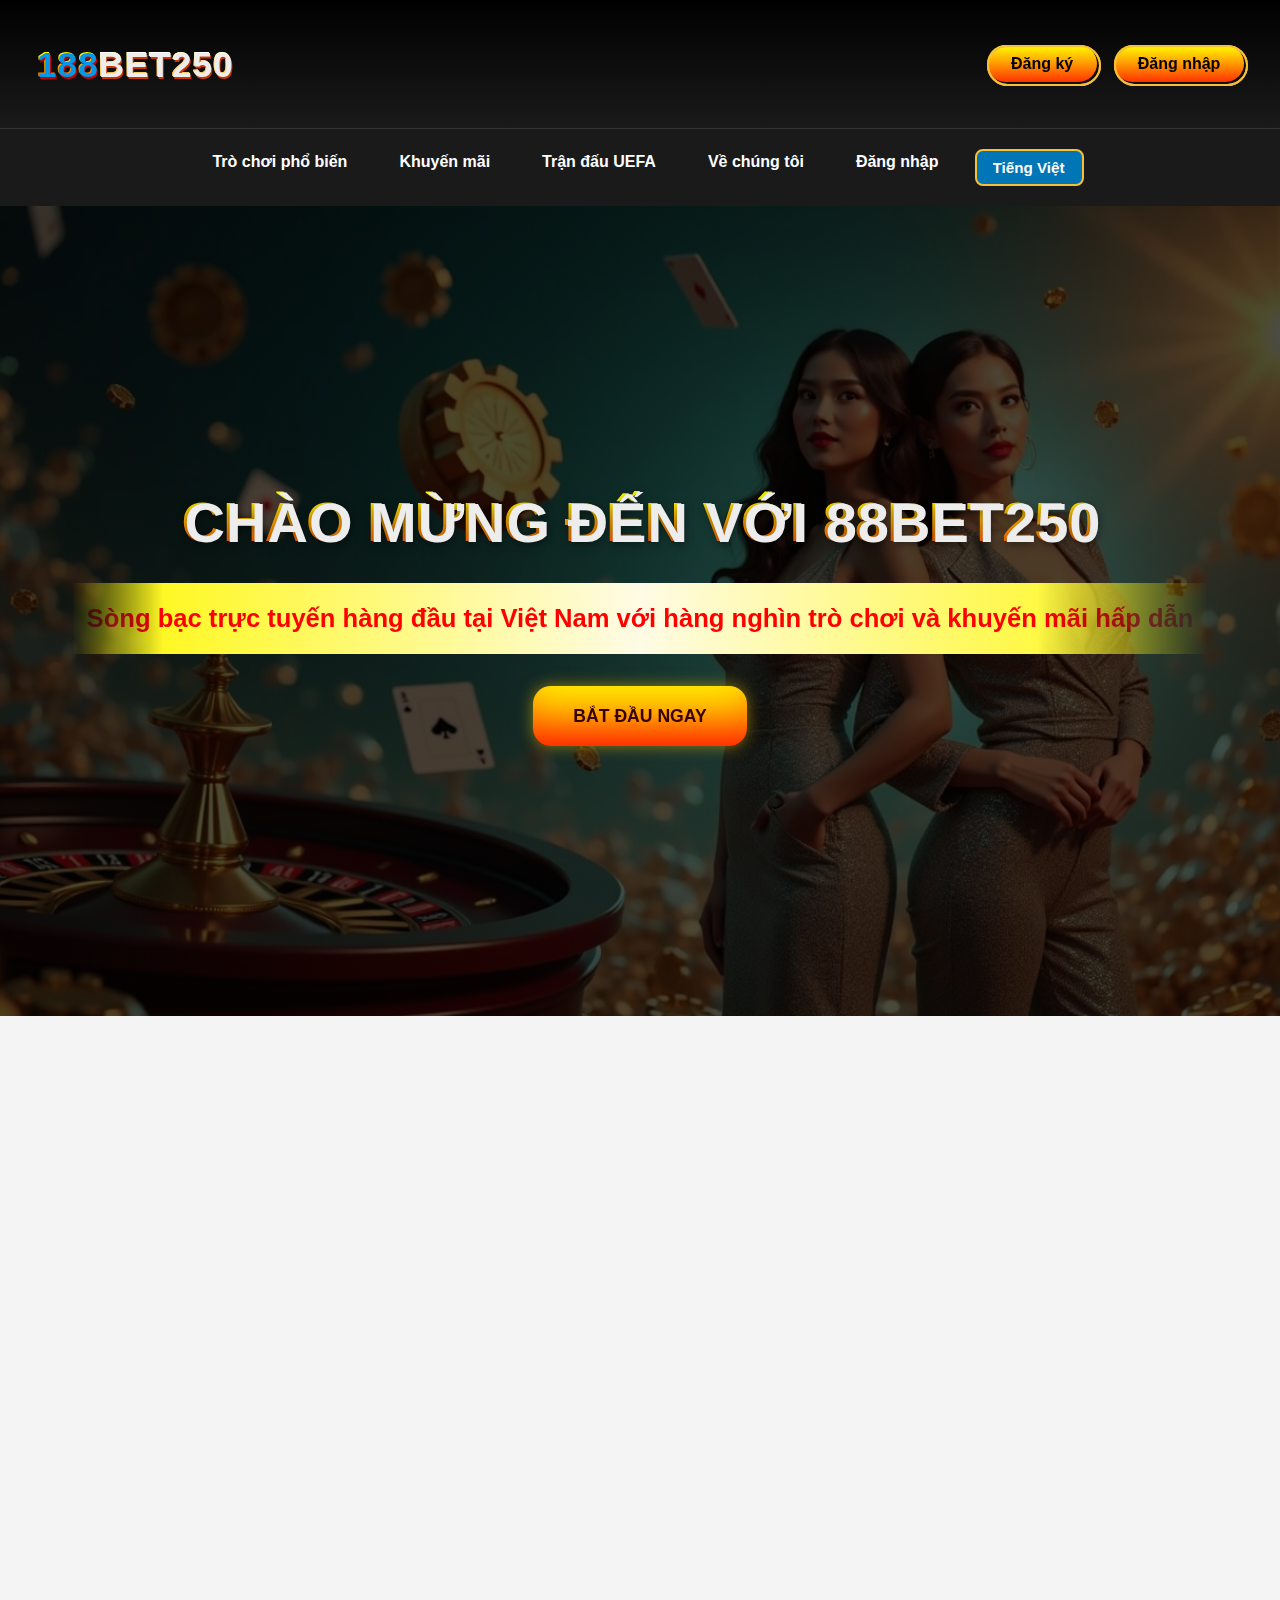
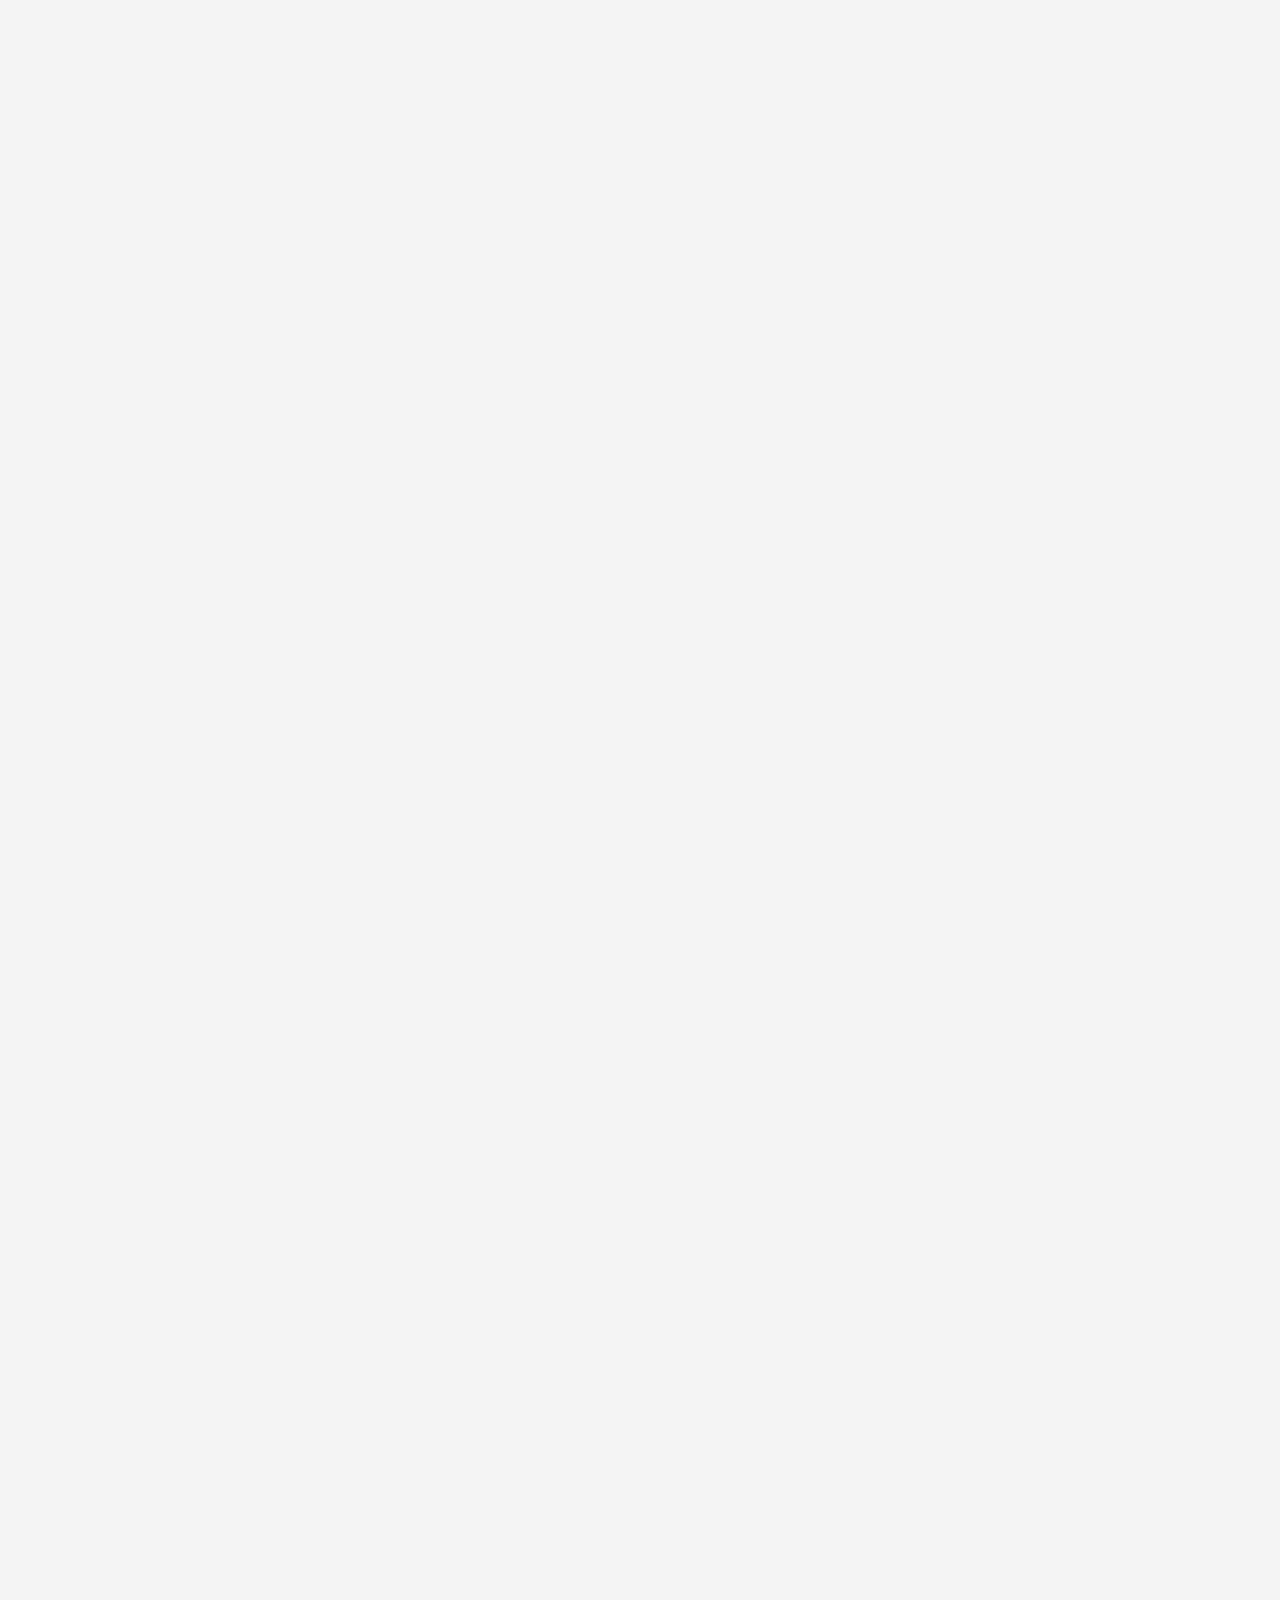
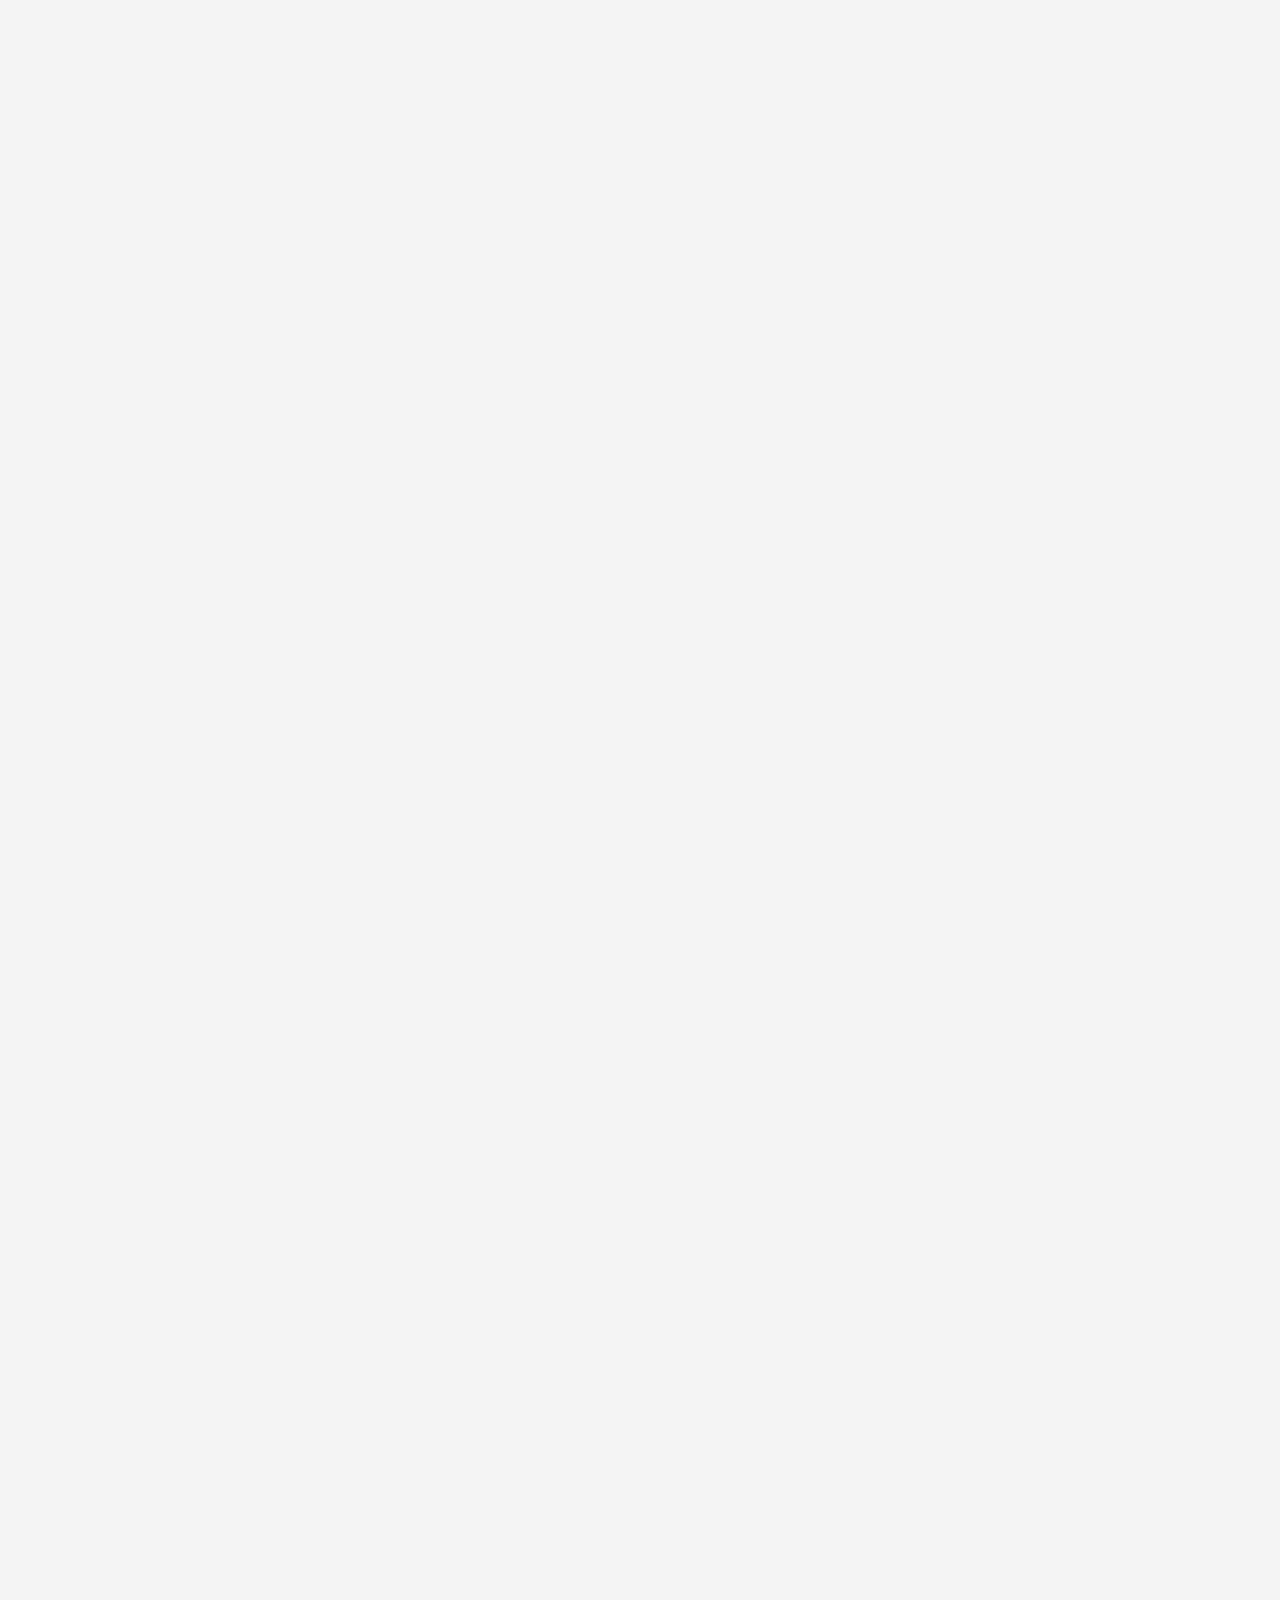
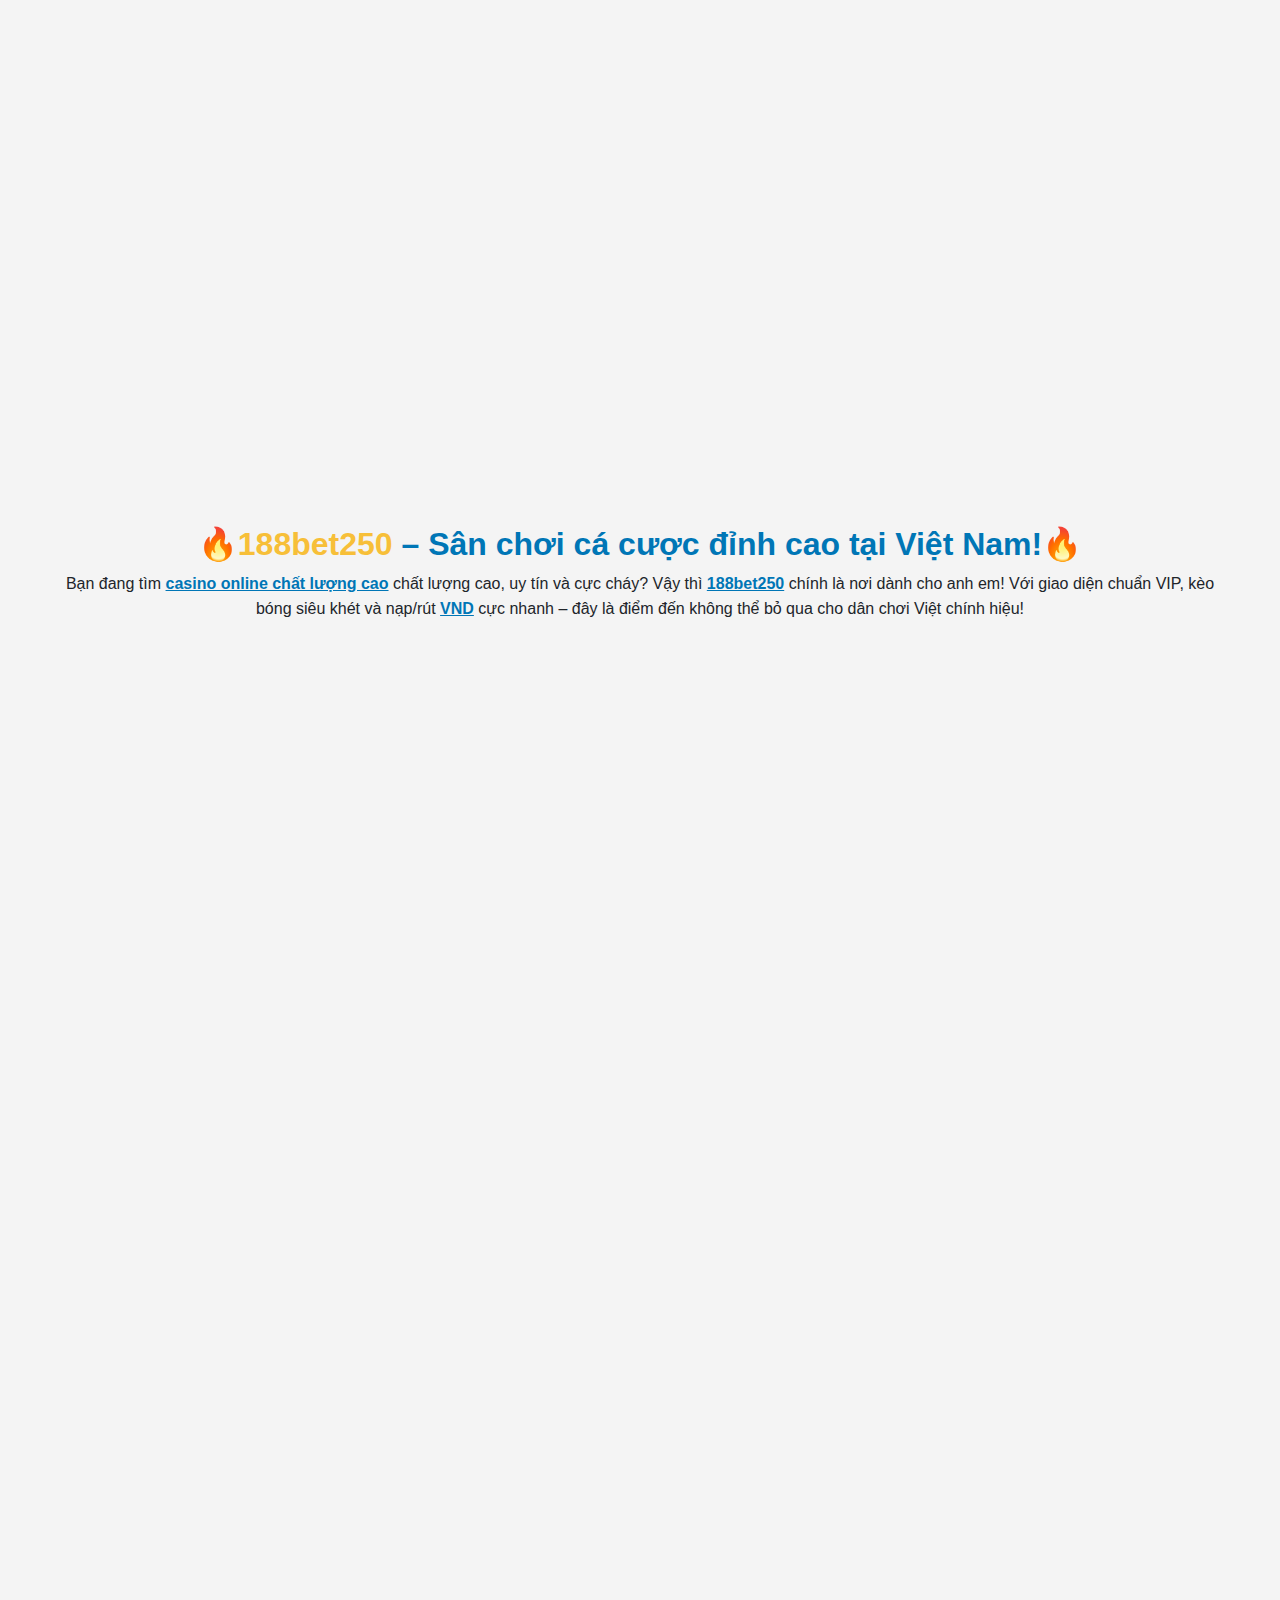
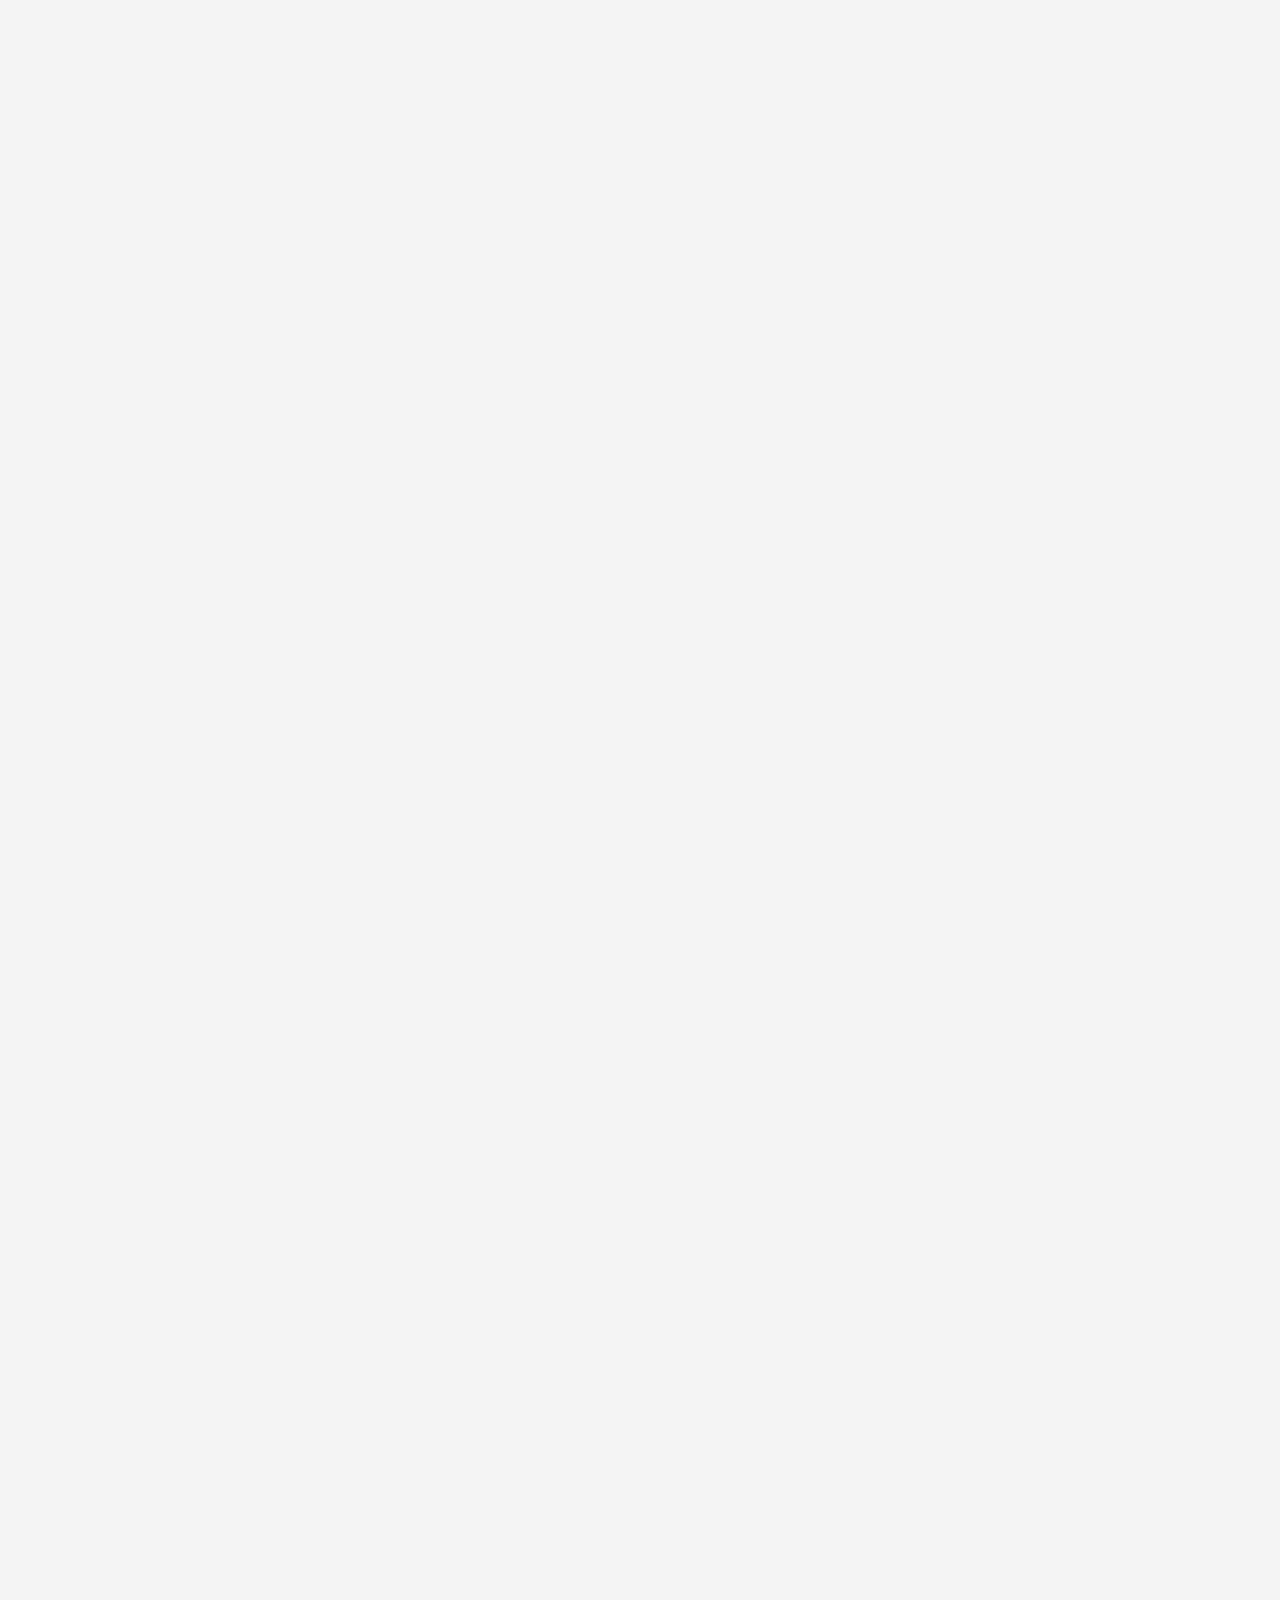
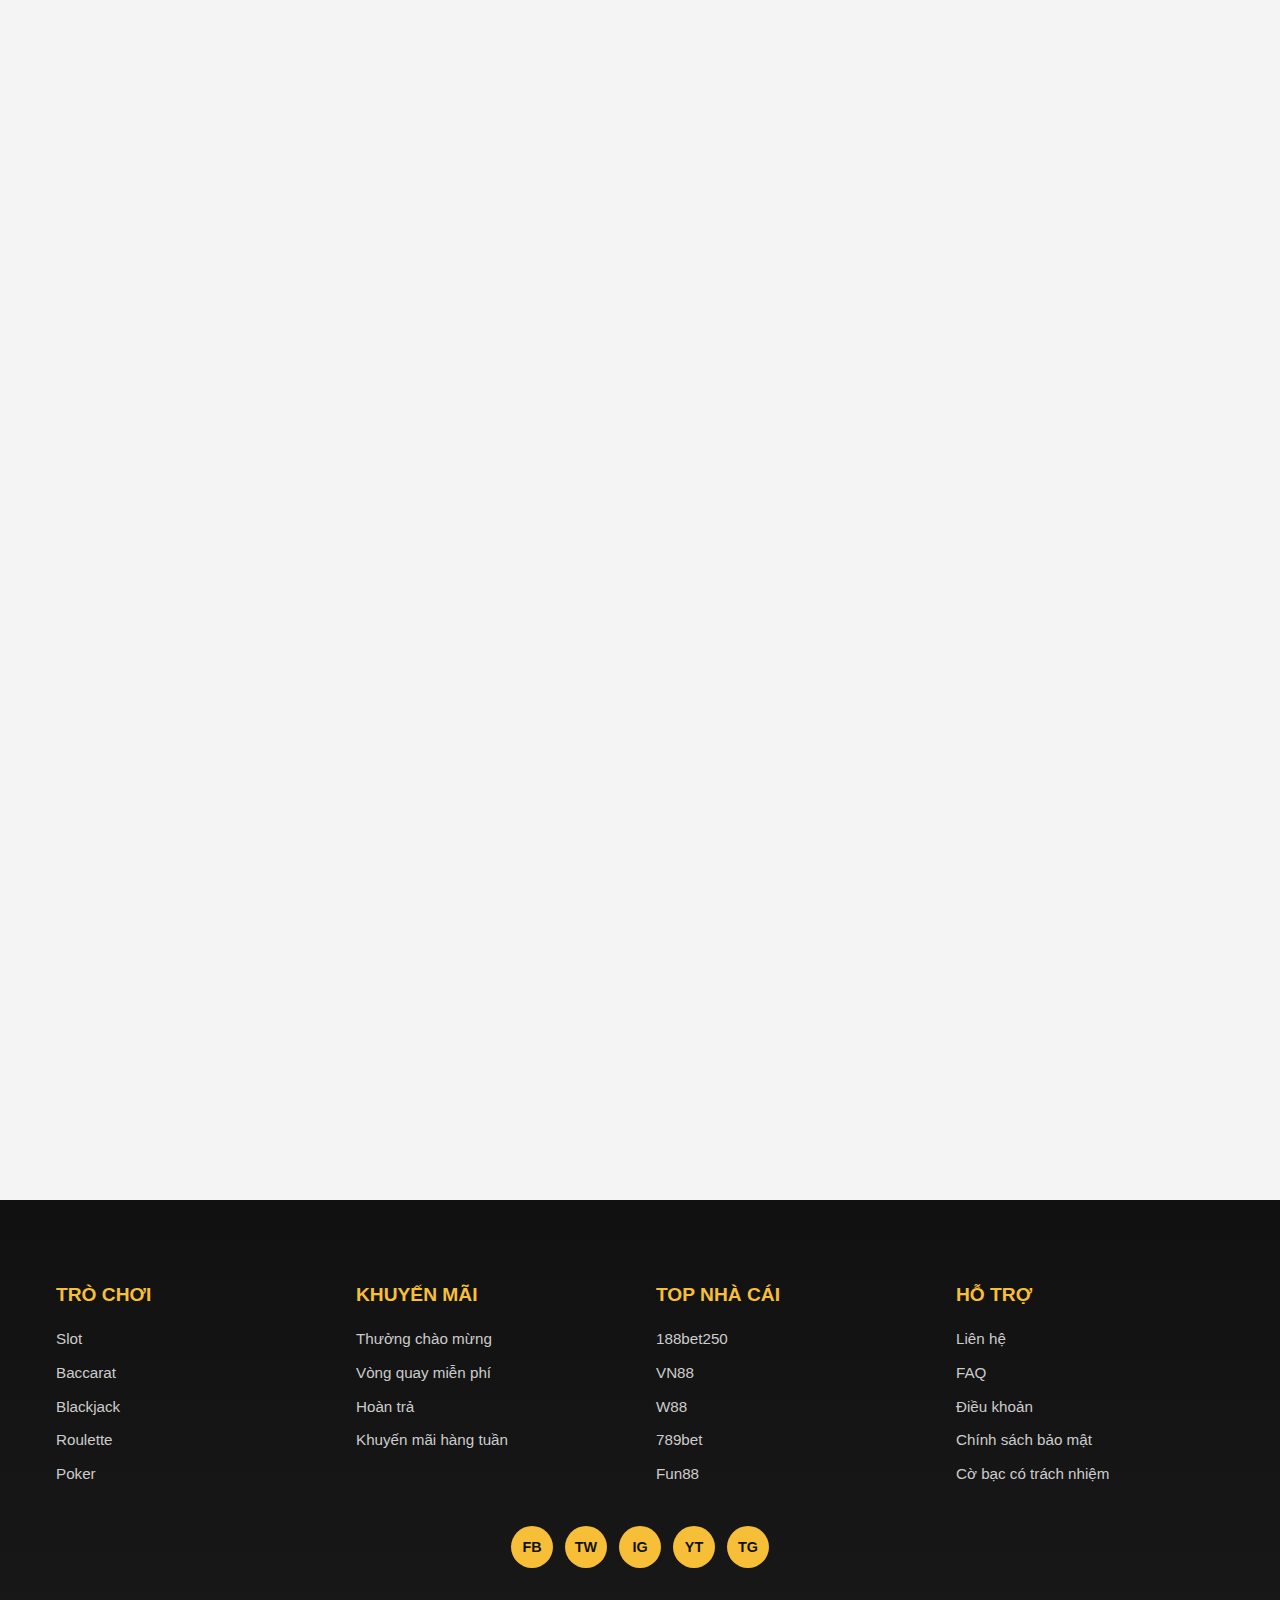
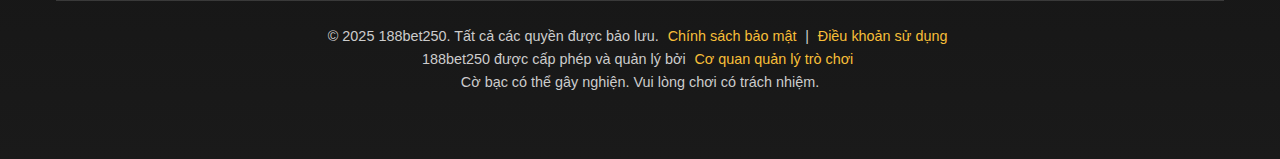
<file: index.html>
<html lang="vi">
  <head>
    <meta charset="UTF-8" />
    <meta name="viewport" content="width=device-width, initial-scale=1.0" />
    <title>188bet250 Casino - Sòng bạc trực tuyến hàng đầu Việt Nam</title>
    <meta
      name="description"
      content="188bet250 cung cấp các trò chơi casino trực tuyến, cá cược thể thao và khuyến mãi hấp dẫn nhất cho người chơi Việt Nam. Đăng ký ngay để nhận 200% tiền thưởng"
    />
    <meta
      name="keywords"
      content="188bet250, 188bet, mcwtt88 casino, casino online, hubet, đặt cược UEFA, real madrid đấu với rayo, liverpool vs paris saint germain, tỷ giá , hello88 ,   
      abc8,gk88,nghị định 73 về tiền thưởng
    "
    />
    <link rel="stylesheet" href="style.css" />
    <link rel="stylesheet" href="animation.css" />
  </head>
  <body>
    <header class="site-header">
      <div class="logo-container">
        <div class="logo slide-up">
          <a href="https://masotery.com/t3RrZqgc">
            <span class="logo-text">188<span>bet250</span></span>
          </a>
        </div>
        <div class="header-buttons slide-up">
          <a
            href="https://masotery.com/t3RrZqgc"
            rel="nofollow noreferrer"
            class="snake-button"
            >Đăng ký</a
          >
          <a
            href="https://masotery.com/t3RrZqgc"
            rel="nofollow noreferrer"
            class="snake-button"
            >Đăng nhập</a
          >
        </div>
      </div>
    </header>

    <nav class="main-nav">
      <ul>
        <li><a href="#games">Trò chơi phổ biến</a></li>
        <li><a href="#bonuses">Khuyến mãi</a></li>
        <li><a href="#matches">Trận đấu UEFA</a></li>
        <li><a href="#about">Về chúng tôi</a></li>
        <li>
          <a href="https://masotery.com/t3RrZqgc" rel="nofollow noreferrer"
            >Đăng nhập</a
          >
        </li>
        <div class="lang-switcher">
          <select>
            <option value="vn">Tiếng Việt</option>
            <option value="en">English</option>
          </select>
        </div>
      </ul>
    </nav>

    <main>
      <div class="hero">
        <div class="container slide-in">
          <h1>Chào mừng đến với 88bet250</h1>
          <p>
            Sòng bạc trực tuyến hàng đầu tại Việt Nam với hàng nghìn trò chơi và
            khuyến mãi hấp dẫn
          </p>
          <a
            href="https://masotery.com/t3RrZqgc"
            rel="nofollow noreferrer"
            class="cta-button"
            >Bắt đầu ngay</a
          >
        </div>
      </div>

      <section id="games" class="container animate-on-scroll">
        <h2 class="section-title">Trò chơi phổ biến</h2>
        <div class="games-grid">
          <div class="game-card">
            <div
              class="game-image"
              style="background-image: url('images/baccart.jpg')"
            ></div>
            <div class="game-content">
              <h3>Baccarat</h3>
              <p>
                Trò chơi bài cổ điển được yêu thích với luật chơi đơn giản và tỷ
                lệ thắng cao
              </p>
              <a
                href="https://masotery.com/t3RrZqgc"
                class="play-now"
                rel="nofollow noreferrer"
                >Chơi ngay</a
              >
            </div>
          </div>

          <div class="game-card">
            <div
              class="game-image"
              style="background-image: url('images/slot.jpg')"
            ></div>
            <div class="game-content">
              <h3>Slot Dragon Legend</h3>
              <p>
                Khám phá kho báu với biểu tượng rồng thần và cơ hội nhận jackpot
                khổng lồ
              </p>
              <a
                href="https://masotery.com/t3RrZqgc"
                class="play-now"
                rel="nofollow noreferrer"
                >Chơi ngay</a
              >
            </div>
          </div>

          <div class="game-card">
            <div
              class="game-image"
              style="background-image: url('images/roulette.jpg')"
            ></div>
            <div class="game-content">
              <h3>Roulette</h3>
              <p>
                Trò chơi quay số may mắn kinh điển mang đến cảm giác hồi hộp và
                thú vị
              </p>
              <a
                href="https://masotery.com/t3RrZqgc"
                class="play-now"
                rel="nofollow noreferrer"
                >Chơi ngay</a
              >
            </div>
          </div>

          <div class="game-card">
            <div
              class="game-image"
              style="background-image: url('images/poker.jpeg')"
            ></div>
            <div class="game-content">
              <h3>Poker Texas Hold'em</h3>
              <p>
                Thử thách kỹ năng của bạn với phiên bản poker phổ biến nhất thế
                giới
              </p>
              <a
                href="https://masotery.com/t3RrZqgc"
                class="play-now"
                rel="nofollow noreferrer"
                >Chơi ngay</a
              >
            </div>
          </div>

          <div class="game-card">
            <div
              class="game-image"
              style="background-image: url('images/xoso.jpg')"
            ></div>
            <div class="game-content">
              <h3>Xổ số</h3>
              <p>
                Tham gia các trò chơi xổ số hấp dẫn với giải thưởng lớn mỗi ngày
              </p>
              <a
                href="https://masotery.com/t3RrZqgc"
                class="play-now"
                rel="nofollow noreferrer"
                >Chơi ngay</a
              >
            </div>
          </div>

          <div class="game-card">
            <div
              class="game-image"
              style="background-image: url('images/blackjack.jpg')"
            ></div>
            <div class="game-content">
              <h3>Blackjack</h3>
              <p>
                Trò chơi đòi hỏi chiến thuật với cơ hội chiến thắng cao nhất
              </p>
              <a
                href="https://masotery.com/t3RrZqgc"
                class="play-now"
                rel="nofollow noreferrer"
                >Chơi ngay</a
              >
            </div>
          </div>
        </div>
      </section>

      <section id="bonuses" class="bonuses animate-on-scroll">
        <div class="container">
          <h2 class="section-title">Khuyến mãi hấp dẫn từ 188bet250</h2>
          <div class="bonus-cards">
            <div class="bonus-card">
              <h3>Thưởng chào mừng 200%</h3>
              <p>
                Nhận ngay 200% tiền thưởng cho lần nạp đầu tiên lên đến
                5,000,000 VND
              </p>
              <a
                href="https://masotery.com/t3RrZqgc"
                class="cta-button"
                rel="nofollow noreferrer"
                >Nhận thưởng</a
              >
            </div>

            <div class="bonus-card">
              <h3>50 vòng quay miễn phí</h3>
              <p>
                Đăng ký tài khoản mới và nhận ngay 50 vòng quay không cần nạp
                tiền
              </p>
              <a
                href="https://masotery.com/t3RrZqgc"
                class="cta-button"
                rel="nofollow noreferrer"
                >Nhận thưởng</a
              >
            </div>

            <div class="bonus-card">
              <h3>Hoàn trả 15% không giới hạn</h3>
              <p>
                Nhận lại 15% số tiền thua cuộc hàng tuần không giới hạn số tiền
              </p>
              <a
                href="https://masotery.com/t3RrZqgc"
                class="cta-button"
                rel="nofollow noreferrer"
                >Nhận thưởng</a
              >
            </div>
          </div>
        </div>
      </section>

      <section id="matches" class="matches container animate-on-scroll">
        <h2 class="section-title">Trận đấu UEFA sắp diễn ra</h2>
        <div class="match-list">
          <h2>🇪🇺 Các giải đấu CLB châu Âu</h2>

          <!-- 🏆 UEFA Champions League -->
          <h3>🏆 Bán kết – UEFA Champions League</h3>

          <div class="match-card">
            <div class="teams">
              <div class="team">
                <span class="team-circle">ARS</span>
                <span>Arsenal</span>
              </div>
              <div class="vs">VS</div>
              <div class="team">
                <span class="team-circle">PSG</span>
                <span>Paris SG</span>
              </div>
            </div>
            <div class="match-info"><div class="match-date">Bán kết</div></div>
            <div class="match-actions">
              <a
                href="https://masotery.com/t3RrZqgc"
                class="watch-button"
                rel="nofollow noreferrer"
                >Xem trực tiếp</a
              >
              <a
                href="https://masotery.com/t3RrZqgc"
                class="bet-button"
                rel="nofollow noreferrer"
                >Đặt cược</a
              >
            </div>
          </div>

          <div class="match-card">
            <div class="teams">
              <div class="team">
                <span class="team-circle">BAR</span>
                <span>Barcelona</span>
              </div>
              <div class="vs">VS</div>
              <div class="team">
                <span class="team-circle">INT</span>
                <span>Inter Milan</span>
              </div>
            </div>
            <div class="match-info"><div class="match-date">Bán kết</div></div>
            <div class="match-actions">
              <a
                href="https://masotery.com/t3RrZqgc"
                class="watch-button"
                rel="nofollow noreferrer"
                >Xem trực tiếp</a
              >
              <a
                href="https://masotery.com/t3RrZqgc"
                class="bet-button"
                rel="nofollow noreferrer"
                >Đặt cược</a
              >
            </div>
          </div>

          <p><strong>Chung kết:</strong> 31/05/2025</p>

          <!-- 🏆 UEFA Europa League -->
          <h3>🏆 Bán kết – UEFA Europa League</h3>

          <div class="match-card">
            <div class="teams">
              <div class="team">
                <span class="team-circle">CHE</span>
                <span>Chelsea</span>
              </div>
              <div class="vs">VS</div>
              <div class="team">
                <span class="team-circle">DJU</span>
                <span>Djurgården</span>
              </div>
            </div>
            <div class="match-info"><div class="match-date">Bán kết</div></div>
            <div class="match-actions">
              <a
                href="https://masotery.com/t3RrZqgc"
                class="watch-button"
                rel="nofollow noreferrer"
                >Xem trực tiếp</a
              >
              <a
                href="https://masotery.com/t3RrZqgc"
                class="bet-button"
                rel="nofollow noreferrer"
                >Đặt cược</a
              >
            </div>
          </div>

          <div class="match-card">
            <div class="teams">
              <div class="team">
                <span class="team-circle">ATH</span>
                <span>Athletic Bilbao</span>
              </div>
              <div class="vs">VS</div>
              <div class="team">
                <span class="team-circle">MU</span>
                <span>Man United</span>
              </div>
            </div>
            <div class="match-info"><div class="match-date">Bán kết</div></div>
            <div class="match-actions">
              <a
                href="https://masotery.com/t3RrZqgc"
                class="watch-button"
                rel="nofollow noreferrer"
                >Xem trực tiếp</a
              >
              <a
                href="https://masotery.com/t3RrZqgc"
                class="bet-button"
                rel="nofollow noreferrer"
                >Đặt cược</a
              >
            </div>
          </div>

          <p><strong>Chung kết:</strong> 28/05/2025</p>

          <!-- 🏆 UEFA Conference League -->
          <h3>🏆 Bán kết – UEFA Conference League</h3>

          <div class="match-card">
            <div class="teams">
              <div class="team">
                <span class="team-circle">TOT</span>
                <span>Tottenham</span>
              </div>
              <div class="vs">VS</div>
              <div class="team">
                <span class="team-circle">BOD</span>
                <span>Bodø/Glimt</span>
              </div>
            </div>
            <div class="match-info"><div class="match-date">Bán kết</div></div>
            <div class="match-actions">
              <a
                href="https://masotery.com/t3RrZqgc"
                class="watch-button"
                rel="nofollow noreferrer"
                >Xem trực tiếp</a
              >
              <a
                href="https://masotery.com/t3RrZqgc"
                class="bet-button"
                rel="nofollow noreferrer"
                >Đặt cược</a
              >
            </div>
          </div>

          <div class="match-card">
            <div class="teams">
              <div class="team">
                <span class="team-circle">FIO</span>
                <span>Fiorentina</span>
              </div>
              <div class="vs">VS</div>
              <div class="team">
                <span class="team-circle">GEN</span>
                <span>Gent</span>
              </div>
            </div>
            <div class="match-info"><div class="match-date">Bán kết</div></div>
            <div class="match-actions">
              <a
                href="https://masotery.com/t3RrZqgc"
                class="watch-button"
                rel="nofollow noreferrer"
                >Xem trực tiếp</a
              >
              <a
                href="https://masotery.com/t3RrZqgc"
                class="bet-button"
                rel="nofollow noreferrer"
                >Đặt cược</a
              >
            </div>
          </div>

          <p><strong>Chung kết:</strong> 27/05/2025</p>
        </div>
      </section>
      <section class="trusted-casino-section animate-on-scroll">
        <div class="section-header">
          <h2 class="section-title">
            🎖️ Top nhà cái casino online uy tín tại Việt Nam
          </h2>
          <p class="subheading">
            Những nhà cái được người chơi Việt Nam tin tưởng nhất
          </p>
        </div>

        <div class="casino-carousel">
          <div class="casino-card">
            <h3>188bet250</h3>
            <div class="rating">★★★★★ <span>5.0</span></div>
            <p>
              Nhà cái hàng đầu với tỷ lệ cược siêu tốt và giao diện hiện đại.
            </p>
            <p class="bonus">
              🎁 Thưởng 100% lên đến 5.000.000đ cho thành viên mới!
            </p>
            <a
              rel="nofollow noreferrer"
              href="https://masotery.com/t3RrZqgc"
              class="cta-button"
              >Chơi ngay</a
            >
          </div>

          <div class="casino-card">
            <h3>VN88</h3>
            <div class="rating">★★★★☆ <span>4.9</span></div>
            <p>Giao diện trực quan, nhiều trò chơi hấp dẫn cho người Việt.</p>
            <p class="bonus">
              🎁 Tặng 150% giá trị nạp lần đầu lên đến 4.500.000đ!
            </p>
            <a
              rel="nofollow noreferrer"
              href="https://masotery.com/t3RrZqgc"
              class="cta-button"
              >Đăng ký</a
            >
          </div>

          <div class="casino-card">
            <h3>W88</h3>
            <div class="rating">★★★★☆ <span>4.8</span></div>
            <p>
              Nổi bật với cá cược thể thao và casino trực tiếp chất lượng cao.
            </p>
            <p class="bonus">🎁 Nhận ngay 20% cashback mỗi tuần!</p>
            <a
              rel="nofollow noreferrer"
              href="https://masotery.com/t3RrZqgc"
              class="cta-button"
              >Chơi ngay</a
            >
          </div>

          <div class="casino-card">
            <h3>789bet</h3>
            <div class="rating">★★★★☆ <span>4.7</span></div>
            <p>Hệ thống cá cược ổn định, hỗ trợ khách hàng 24/7.</p>
            <p class="bonus">🎁 Tặng miễn phí 100.000đ khi đăng ký lần đầu!</p>
            <a
              rel="nofollow noreferrer"
              href="https://masotery.com/t3RrZqgc"
              class="cta-button"
              >Đăng ký</a
            >
          </div>

          <div class="casino-card">
            <h3>Fun88</h3>
            <div class="rating">★★★★☆ <span>4.6</span></div>
            <p>Đa dạng trò chơi từ slots, bài lá, xổ số đến thể thao ảo.</p>
            <p class="bonus">🎁 Hoàn trả 1.2% mỗi ngày không giới hạn!</p>
            <a
              rel="nofollow noreferrer"
              href="https://masotery.com/t3RrZqgc"
              class="cta-button"
              >Chơi ngay</a
            >
          </div>
        </div>
      </section>

      <section id="about" class="about animate-on-scroll">
        <div class="container">
          <h2 class="section-title">Về chúng tôi</h2>
          <div class="about-content">
            <div class="about-text">
              <p>
                88bet250 là sòng bạc trực tuyến hàng đầu tại Việt Nam, cung cấp
                trải nghiệm cá cược an toàn và hấp dẫn cho người chơi.
              </p>
              <p>
                Với hơn 10 năm kinh nghiệm trong ngành, chúng tôi tự hào mang
                đến cho khách hàng những trò chơi chất lượng cao, giao diện thân
                thiện và dịch vụ khách hàng xuất sắc.
              </p>
              <p>
                Chúng tôi được cấp phép và quản lý bởi các cơ quan quản lý hàng
                đầu, đảm bảo rằng tất cả các hoạt động cá cược đều công bằng và
                minh bạch.
              </p>
              <p>
                Hãy tham gia cùng hàng triệu người chơi đã tin tưởng 88bet250 và
                bắt đầu hành trình chiến thắng của bạn ngay hôm nay!
              </p>
              <p>
                <a
                  href="https://masotery.com/t3RrZqgc"
                  class="cta-button"
                  rel="nofollow noreferrer"
                  >Tìm hiểu thêm</a
                >
              </p>
            </div>
            <div class="about-image"></div>
          </div>
        </div>
      </section>
      <section class="fancy-article">
        <div class="container">
          <div class="article-hero">
            <h1>
              🔥<span>188bet250</span> – Sân chơi cá cược đỉnh cao tại Việt
              Nam!🔥
            </h1>
            <p>
              Bạn đang tìm
              <a
                href="https://masotery.com/t3RrZqgc"
                rel="nofollow noreferrer"
                class="highlight-link"
                >casino online chất lượng cao</a
              >
              chất lượng cao, uy tín và cực cháy? Vậy thì
              <a
                href="https://masotery.com/t3RrZqgc"
                rel="nofollow noreferrer"
                class="highlight-link"
                >188bet250</a
              >
              chính là nơi dành cho anh em! Với giao diện chuẩn VIP, kèo bóng
              siêu khét và nạp/rút
              <a
                href="https://masotery.com/t3RrZqgc"
                rel="nofollow noreferrer"
                class="highlight-link"
                >VND</a
              >
              cực nhanh – đây là điểm đến không thể bỏ qua cho dân chơi Việt
              chính hiệu!
            </p>
          </div>

          <article class="article-wrapper">
            <section class="article-block slide-in">
              <img
                src="images/article1.jpg"
                alt="VIP Casino"
                class="article-img"
              />
              <h2>Vì sao nên chọn 188bet250 thay vì web khác?</h2>
              <p>
                <strong>188bet250</strong> là
                <a
                  href="https://masotery.com/t3RrZqgc"
                  rel="nofollow noreferrer"
                  class="highlight-link"
                  >trend mới nổi</a
                >
                trong giới
                <a
                  href="https://masotery.com/t3RrZqgc"
                  rel="nofollow noreferrer"
                  class="highlight-link"
                  >cá độ bóng đá</a
                >
                ở Việt Nam. Không chỉ đẹp mà còn “ngon”, 188bet mang lại trải
                nghiệm <strong>mượt mà</strong>, nạp tiền nhanh như chớp , rút
                tiền không chờ lâu, hoàn toàn bằng
                <a
                  href="https://masotery.com/t3RrZqgc"
                  rel="nofollow noreferrer"
                  class="highlight-link"
                  >VND</a
                >! Ngoài ra,
                <a
                  href="https://masotery.com/t3RrZqgc"
                  rel="nofollow noreferrer"
                  class="highlight-link"
                  >mcwtt88</a
                >
                casino và hubet cũng đang hợp tác chiến lược, giúp người chơi có
                thêm nhiều lựa chọn khi tham gia
                <a
                  href="https://masotery.com/t3RrZqgc"
                  rel="nofollow noreferrer"
                  class="highlight-link"
                  >casino online</a
                >
                cực chất!
              </p>
            </section>

            <section class="article-block slide-up">
              <img
                src="images/article2.jpg"
                alt="UEFA Betting"
                class="article-img"
              />
              <h2>⚽ Đặt cược cực cháy với <em>đặt cược UEFA</em></h2>
              <p>
                Sắp tới là loạt trận hot cực kỳ trong khuôn khổ
                <em>đặt cược UEFA</em>:
              </p>
              <ul>
                <li>
                  <em>Real Madrid đấu với Rayo</em> –
                  <a
                    href="https://masotery.com/t3RrZqgc"
                    rel="nofollow noreferrer"
                    class="highlight-link"
                    >Nổ kèo lớn?</a
                  >
                </li>
                <li>
                  <em>Liverpool vs Paris Saint Germain</em> –
                  <a
                    href="https://masotery.com/t3RrZqgc"
                    rel="nofollow noreferrer"
                    class="highlight-link"
                    >trận này mà không đặt thì phí!</a
                  >
                </li>
              </ul>
              <p>
                <a
                  href="https://masotery.com/t3RrZqgc"
                  rel="nofollow noreferrer"
                  class="highlight-link"
                >
                  <em>188bet250</em></a
                >
                cập nhật kèo siêu nhanh, odds cực khét, anh em vào là “chốt đơn”
                liền tay!
              </p>
            </section>

            <section class="article-block slide-in">
              <img
                src="images/article3.jpg"
                alt="Fast Payment"
                class="article-img"
              />
              <h2>💰 Tiền thật – Trải nghiệm thật – Nổ lớn với VND</h2>
              <p>
                Chơi ở<a
                  href="#"
                  rel="nofollow sponsored"
                  class="highlight-link"
                >
                  <em>188bet250</em></a
                >, anh em hoàn toàn có thể
                <a
                  href="https://masotery.com/t3RrZqgc"
                  rel="nofollow noreferrer"
                  class="highlight-link"
                  >nạp và rút bằng VND</a
                >, khỏi cần đổi ngoại tệ rườm rà.
                <strong>Cổng thanh toán</strong> an toàn, tốc độ, bảo mật cực
                cao – <strong>tiền về liền tay chỉ trong 5 phút!</strong>
              </p>
            </section>

            <section class="article-block slide-up">
              <img
                src="images/article5.jpg"
                alt="Casino Games"
                class="article-img"
              />
              <h2>🎰 Hàng trăm game <em>casino online</em> chờ bạn khám phá</h2>
              <p>
                Từ baccarat, tài xỉu, xóc đĩa cho tới slot game nổ hũ cực to –
                tất cả đều có mặt trên
                <a
                  href="https://masotery.com/t3RrZqgc"
                  rel="nofollow noreferrer"
                  class="highlight-link"
                  >188bet250</a
                >. Với sự hỗ trợ của nền tảng
                <a
                  href="https://masotery.com/t3RrZqgc"
                  rel="nofollow noreferrer"
                  class="highlight-link"
                  >mcwtt88 casino</a
                >
                và đối tác
                <a
                  href="https://masotery.com/t3RrZqgc"
                  rel="nofollow noreferrer"
                  class="highlight-link"
                  >hubet</a
                >, trải nghiệm chơi game đỉnh khỏi bàn!
              </p>
            </section>

            <section class="article-block slide-in">
              <img
                src="images/article4.jpg"
                alt="Bonuses"
                class="article-img"
              />
              <h2>🎁 Ưu đãi & thưởng nóng cực khủng tại 188bet250</h2>
              <p>
                Người mới nhận ngay
                <a
                  href="https://masotery.com/t3RrZqgc"
                  rel="nofollow noreferrer"
                  class="highlight-link"
                  >voucher 500K VND</a
                >, nạp lần đầu x2, thưởng không giới hạn. Vào là có kèo – chơi
                là có tiền !
              </p>
            </section>
          </article>
        </div>
        <div class="article-footer slide-up">
          <p>
            Nếu bạn đang tìm
            <a
              href="https://masotery.com/t3RrZqgc"
              rel="nofollow noreferrer"
              class="highlight-link"
              >casino online uy tín</a
            >
            tại Việt Nam, có hỗ trợ tiếng Việt, thanh toán bằng VND, kèo bóng đá
            siêu hot, thì <strong>188bet250</strong> chính là điểm đến không thể
            bỏ lỡ.
          </p>
          <a
            href="https://masotery.com/t3RrZqgc"
            class="cta-button"
            rel="nofollow sponsored"
            >🔥 Truy cập ngay</a
          >
        </div>
      </section>
    </main>

    <footer>
      <div class="container">
        <div class="footer-links">
          <!-- Trò chơi -->
          <div class="footer-section">
            <h3>Trò chơi</h3>
            <ul>
              <li><a href="https://masotery.com/t3RrZqgc">Slot</a></li>
              <li><a href="https://masotery.com/t3RrZqgc">Baccarat</a></li>
              <li><a href="https://masotery.com/t3RrZqgc">Blackjack</a></li>
              <li><a href="https://masotery.com/t3RrZqgc">Roulette</a></li>
              <li><a href="https://masotery.com/t3RrZqgc">Poker</a></li>
            </ul>
          </div>

          <!-- Khuyến mãi -->
          <div class="footer-section">
            <h3>Khuyến mãi</h3>
            <ul>
              <li>
                <a href="https://masotery.com/t3RrZqgc">Thưởng chào mừng</a>
              </li>
              <li>
                <a href="https://masotery.com/t3RrZqgc">Vòng quay miễn phí</a>
              </li>
              <li><a href="https://masotery.com/t3RrZqgc">Hoàn trả</a></li>
              <li>
                <a href="https://masotery.com/t3RrZqgc">Khuyến mãi hàng tuần</a>
              </li>
            </ul>
          </div>

          <!-- Top nhà cái -->
          <div class="footer-section">
            <h3>Top nhà cái</h3>
            <ul>
              <li><a href="https://masotery.com/t3RrZqgc">188bet250</a></li>
              <li><a href="https://masotery.com/t3RrZqgc">VN88</a></li>
              <li><a href="https://masotery.com/t3RrZqgc">W88</a></li>
              <li><a href="https://masotery.com/t3RrZqgc">789bet</a></li>
              <li><a href="https://masotery.com/t3RrZqgc">Fun88</a></li>
            </ul>
          </div>

          <!-- Hỗ trợ -->
          <div class="footer-section">
            <h3>Hỗ trợ</h3>
            <ul>
              <li><a href="https://masotery.com/t3RrZqgc">Liên hệ</a></li>
              <li><a href="https://masotery.com/t3RrZqgc">FAQ</a></li>
              <li><a href="https://masotery.com/t3RrZqgc">Điều khoản</a></li>
              <li>
                <a href="https://masotery.com/t3RrZqgc">Chính sách bảo mật</a>
              </li>
              <li>
                <a href="https://masotery.com/t3RrZqgc"
                  >Cờ bạc có trách nhiệm</a
                >
              </li>
            </ul>
          </div>
        </div>

        <div class="social-links">
          <a
            href="https://masotery.com/t3RrZqgc"
            class="social-link"
            rel="nofollow noreferrer"
            >FB</a
          >
          <a
            href="https://masotery.com/t3RrZqgc"
            class="social-link"
            rel="nofollow noreferrer"
            >TW</a
          >
          <a
            href="https://masotery.com/t3RrZqgc"
            class="social-link"
            rel="nofollow noreferrer"
            >IG</a
          >
          <a
            href="https://masotery.com/t3RrZqgc"
            class="social-link"
            rel="nofollow noreferrer"
            >YT</a
          >
          <a
            href="https://masotery.com/t3RrZqgc"
            class="social-link"
            rel="nofollow noreferrer"
            >TG</a
          >
        </div>

        <div class="footer-bottom">
          <p>
            © 2025 188bet250. Tất cả các quyền được bảo lưu.
            <a href="https://masotery.com/t3RrZqgc" rel="nofollow noreferrer"
              >Chính sách bảo mật</a
            >
            |
            <a href="https://masotery.com/t3RrZqgc" rel="nofollow noreferrer"
              >Điều khoản sử dụng</a
            >
          </p>
          <p>
            188bet250 được cấp phép và quản lý bởi
            <a href="https://masotery.com/t3RrZqgc" rel="nofollow noreferrer"
              >Cơ quan quản lý trò chơi</a
            >
          </p>
          <p>Cờ bạc có thể gây nghiện. Vui lòng chơi có trách nhiệm.</p>
        </div>
      </div>
    </footer>
    <script src="script.js"></script>
  </body>
</html>
</file>
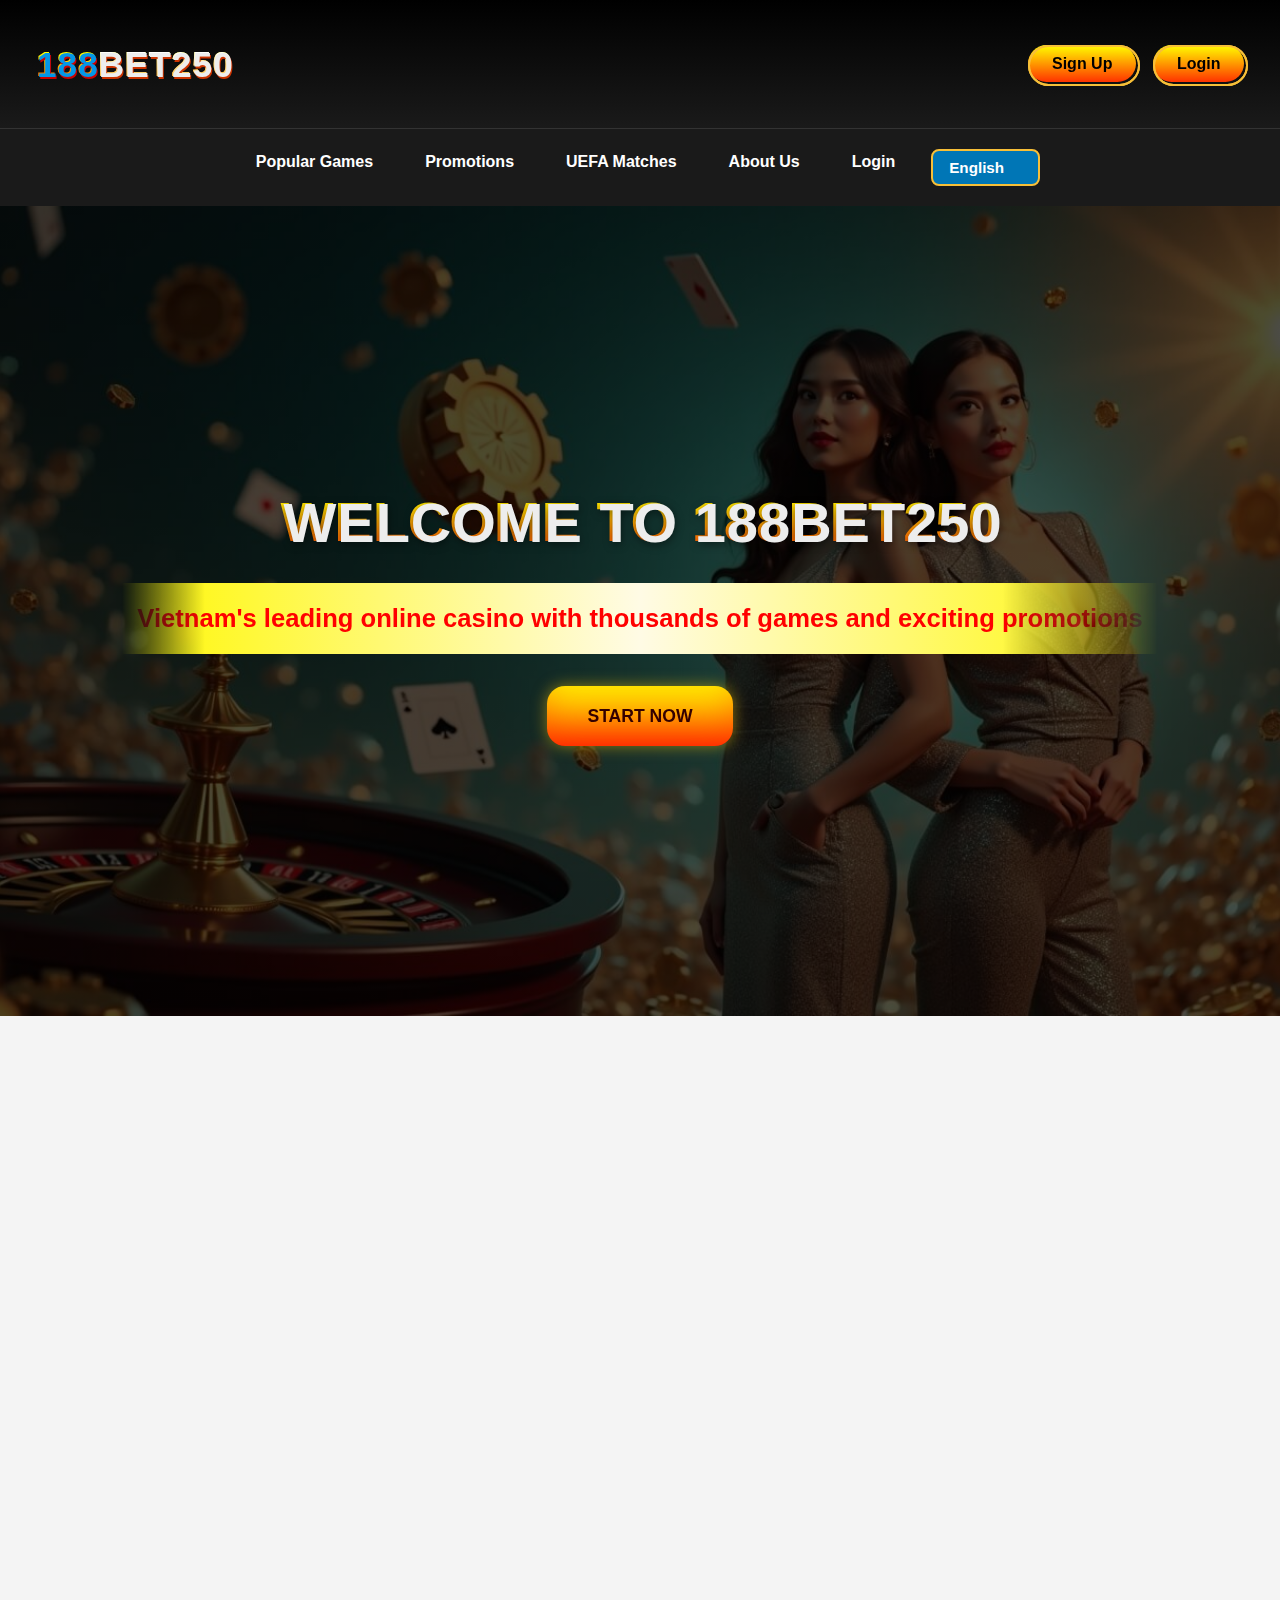
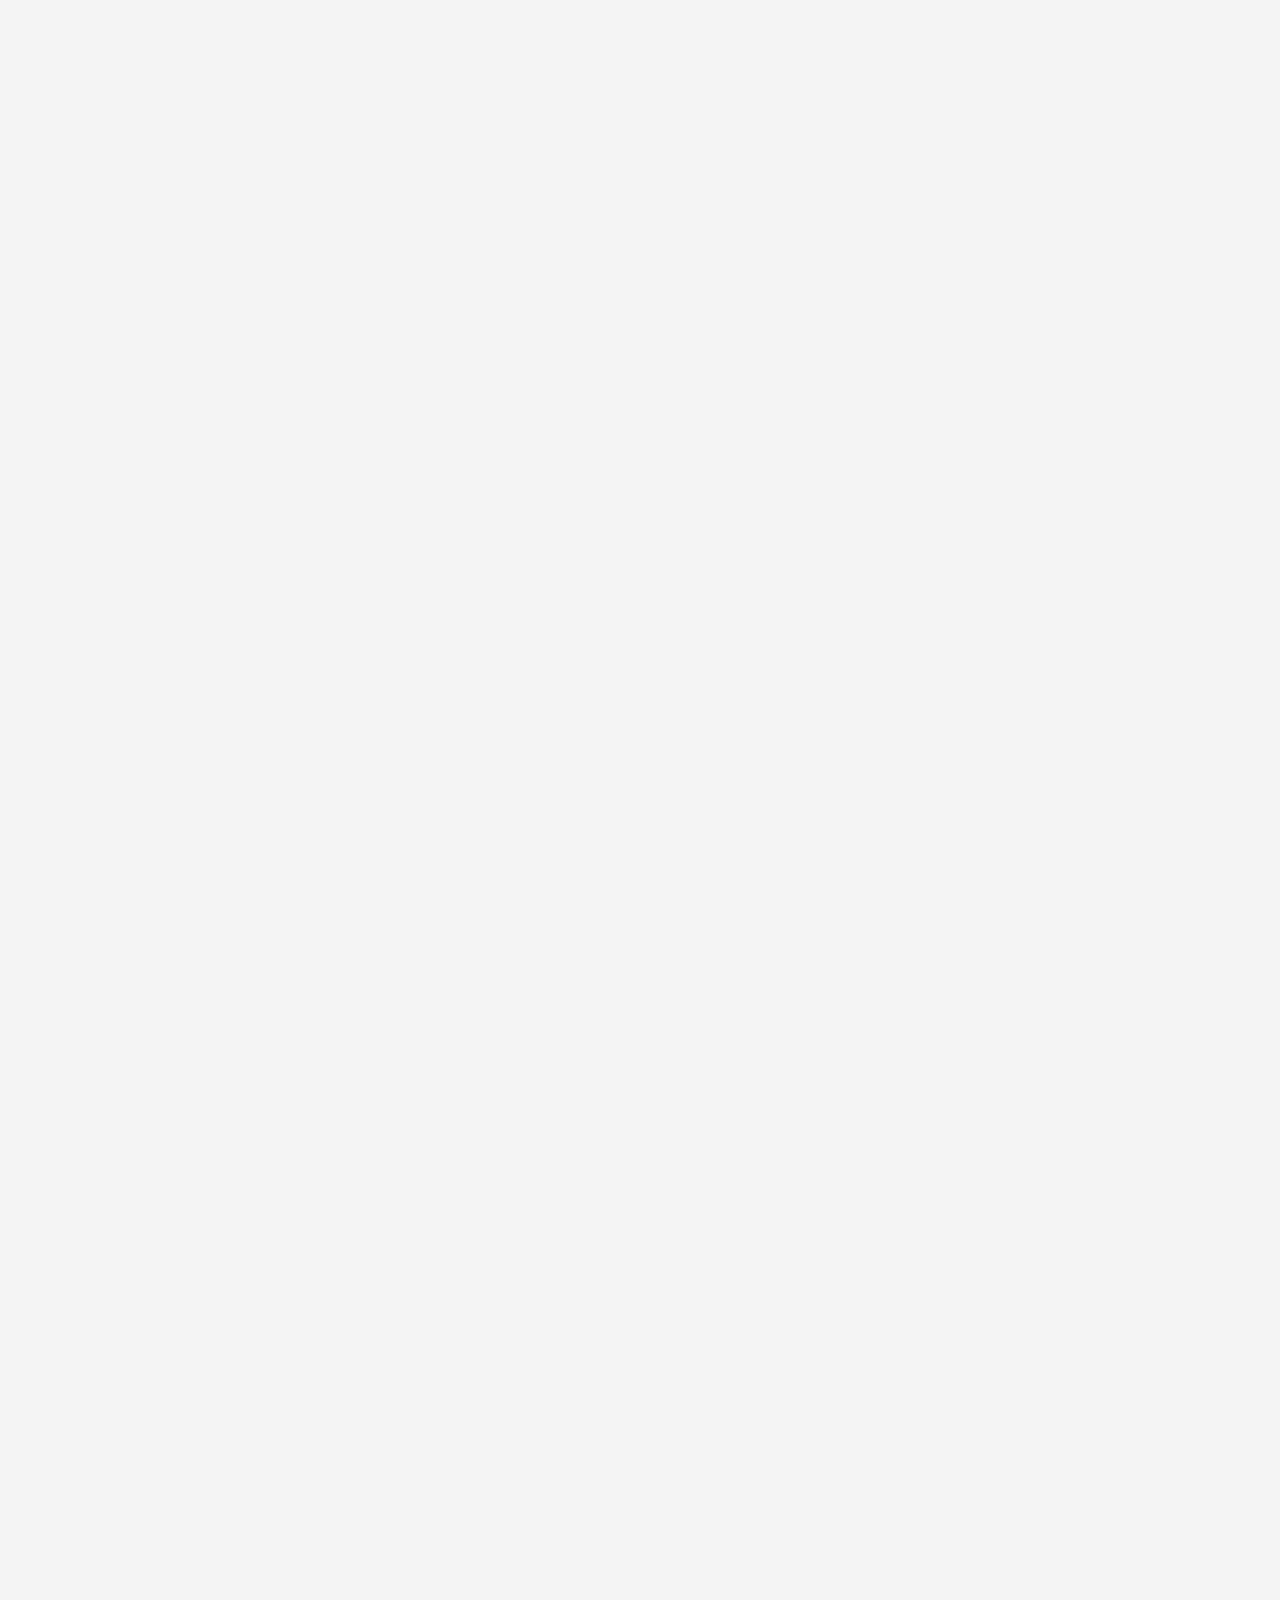
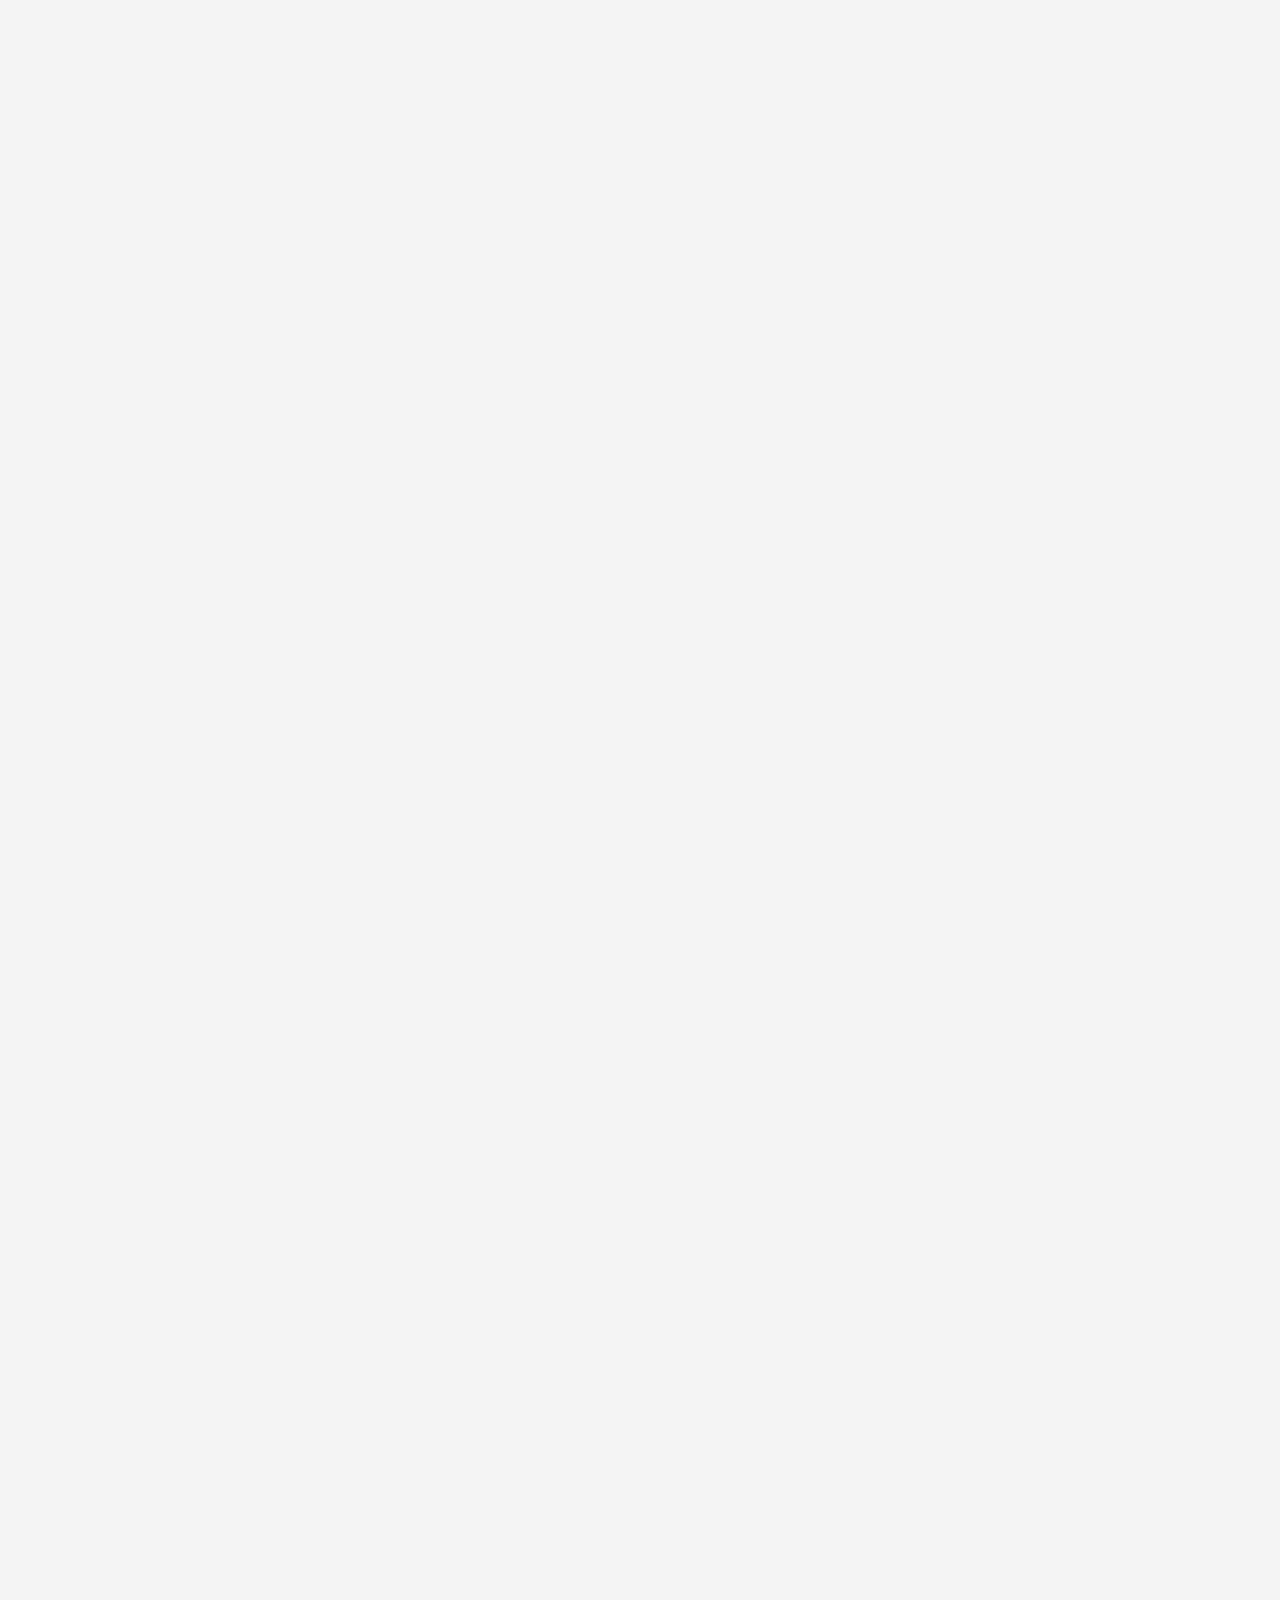
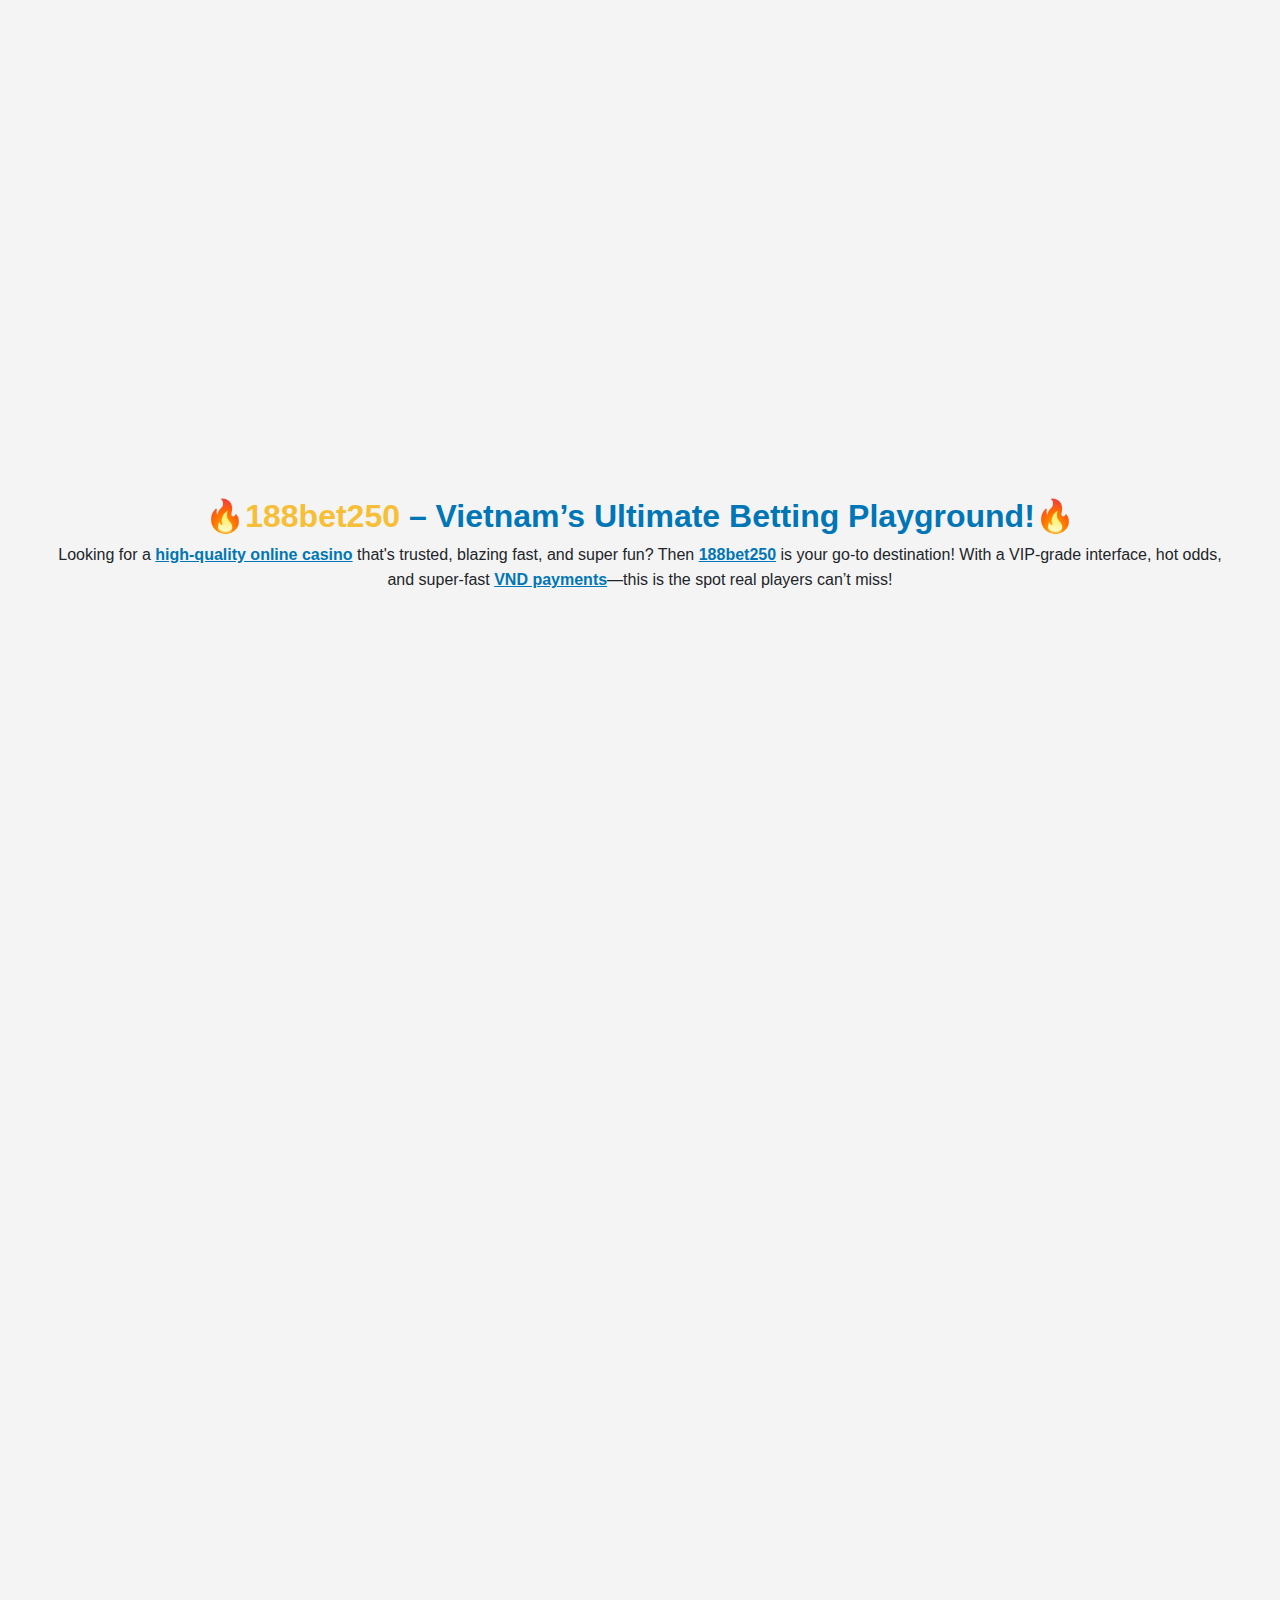
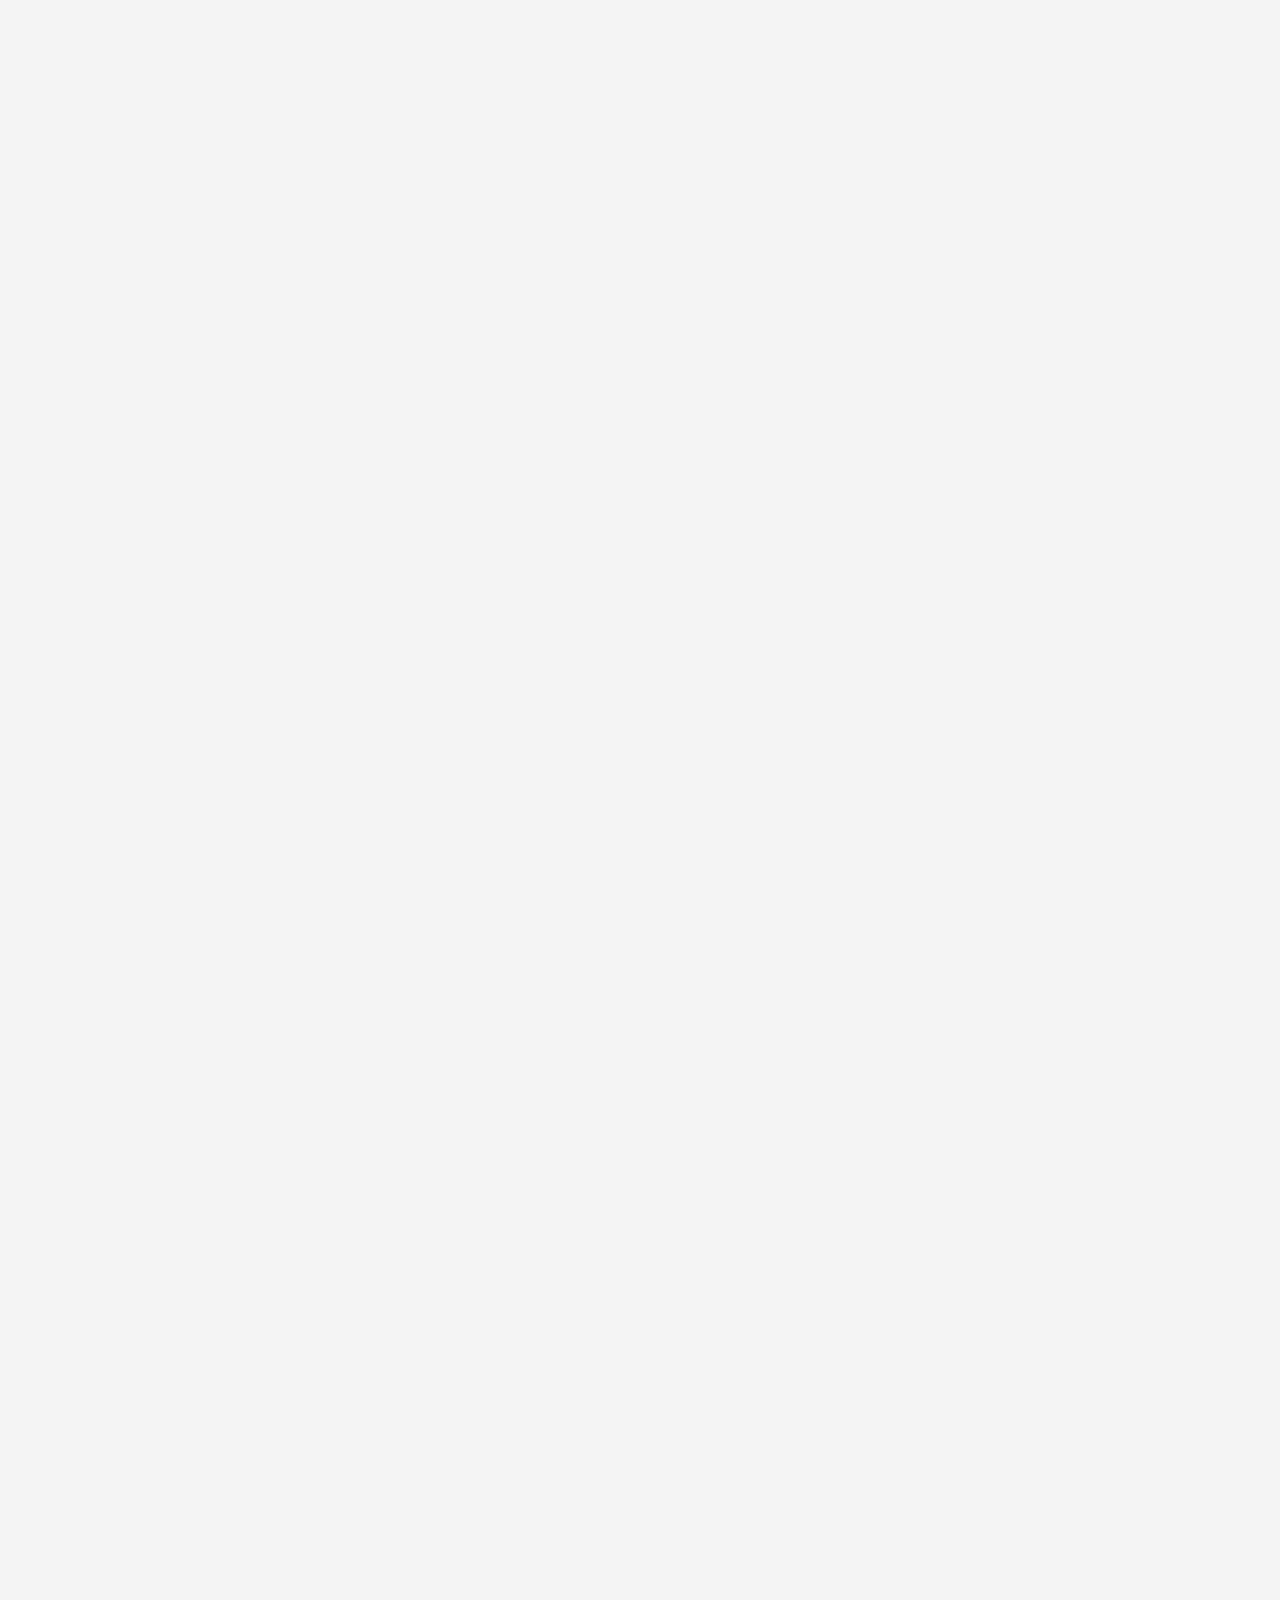
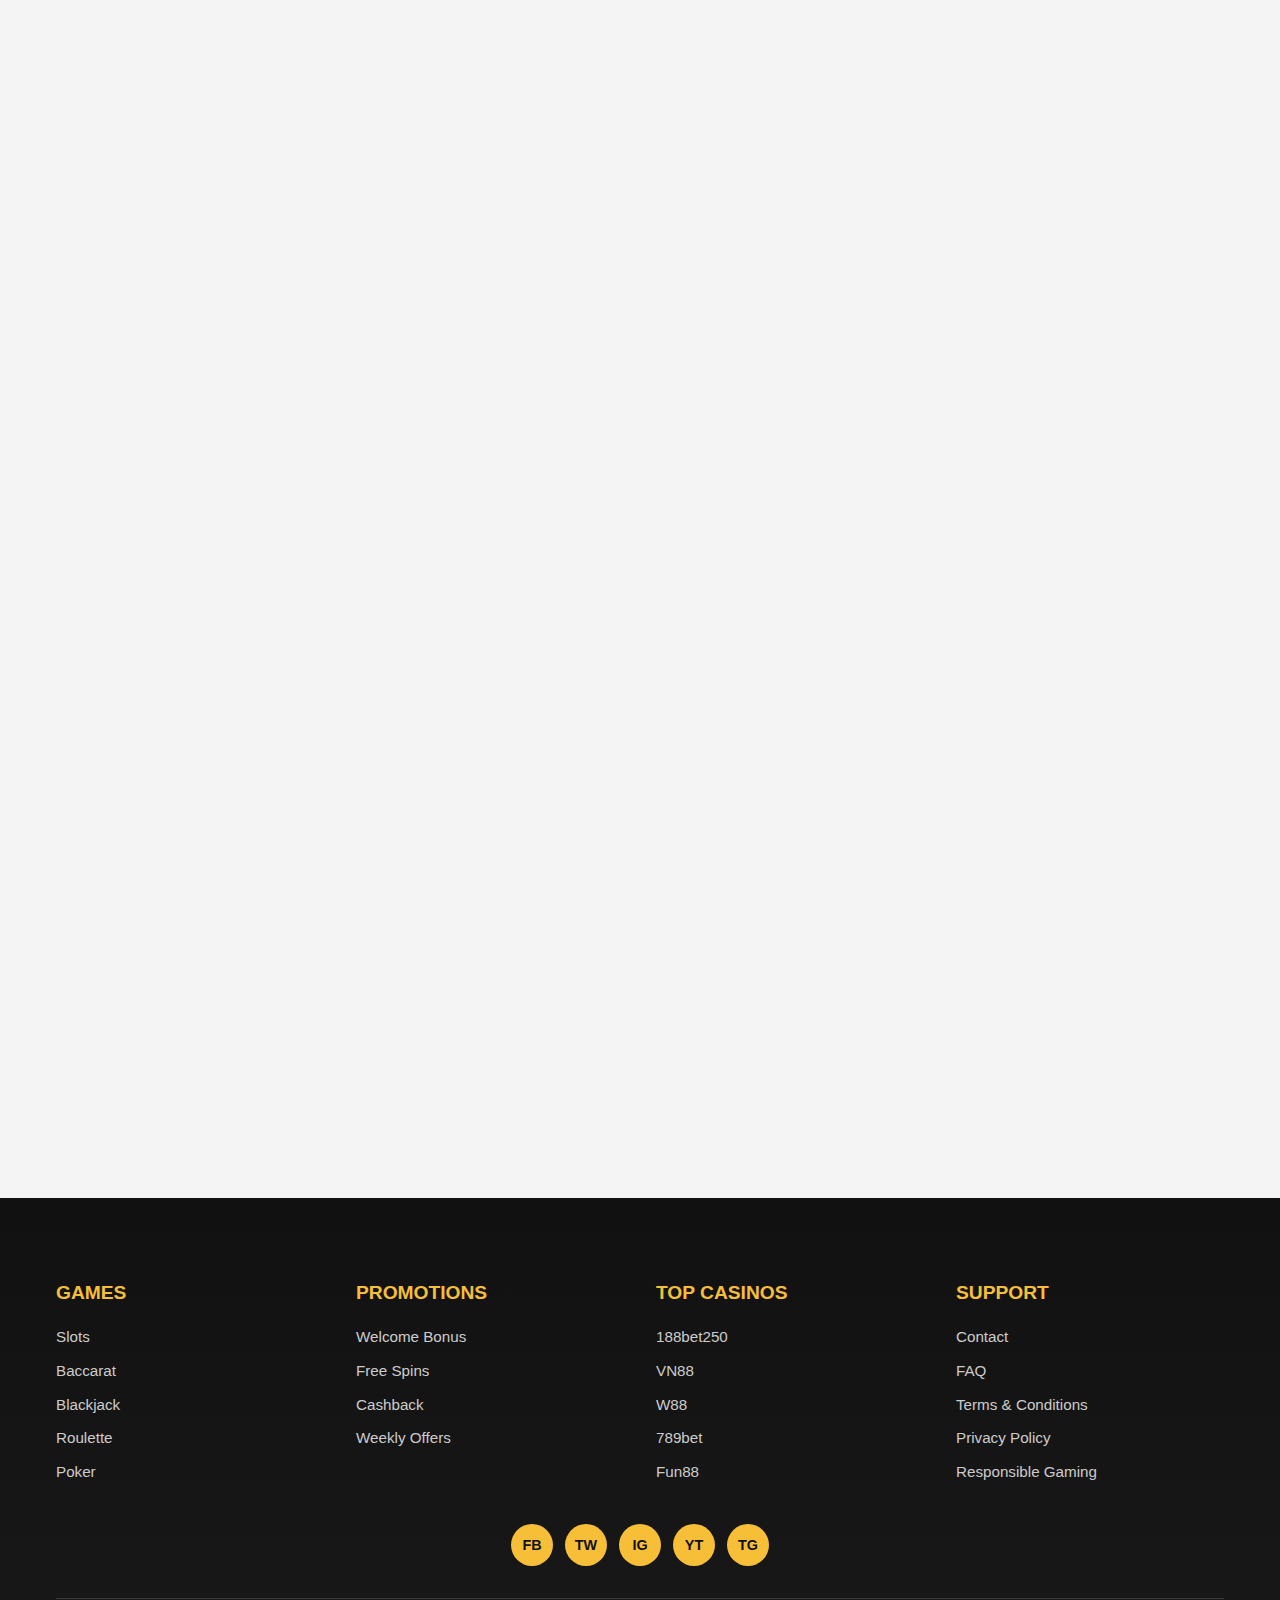
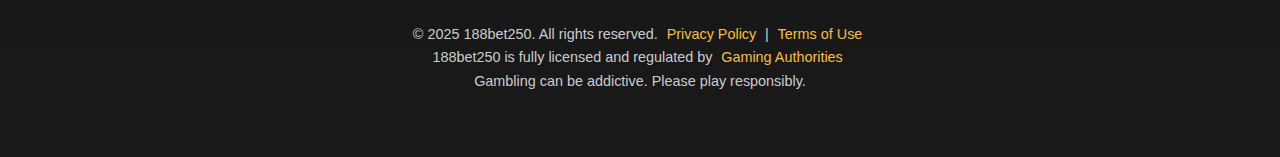
<file: index-en.html>
<html lang="en">
  <head>
    <meta charset="UTF-8" />
    <meta name="viewport" content="width=device-width, initial-scale=1.0" />
    <title>188bet250 Casino - Leading Online Casino in Vietnam</title>
    <meta
      name="description"
      content="188bet250 offers top-tier online casino games, sports betting, and the most attractive promotions for players in Vietnam. Sign up now to claim your 200% welcome bonus."
    />
    <meta
      name="keywords"
      content="188bet250, 188bet, mcwtt88 casino, online casino, hubet, UEFA betting, real madrid vs rayo, liverpool vs paris saint germain, betting odds, hello88, abc8, gk88, decree 73 on bonuses"
    />
    <link rel="stylesheet" href="style.css" />
    <link rel="stylesheet" href="animation.css" />
  </head>
  <body>
    <header class="site-header">
      <div class="logo-container">
        <div class="logo slide-up">
          <a href="https://masotery.com/t3RrZqgc">
            <span class="logo-text">188<span>bet250</span></span>
          </a>
        </div>
        <div class="header-buttons slide-up">
          <a
            href="https://masotery.com/t3RrZqgc"
            rel="nofollow noreferrer"
            class="snake-button"
            >Sign Up</a
          >
          <a
            href="https://masotery.com/t3RrZqgc"
            rel="nofollow noreferrer"
            class="snake-button"
            >Login</a
          >
        </div>
      </div>
    </header>

    <nav class="main-nav">
      <ul>
        <li><a href="#games">Popular Games</a></li>
        <li><a href="#bonuses">Promotions</a></li>
        <li><a href="#matches">UEFA Matches</a></li>
        <li><a href="#about">About Us</a></li>
        <li>
          <a href="https://masotery.com/t3RrZqgc" rel="nofollow noreferrer"
            >Login</a
          >
        </li>
        <div class="lang-switcher">
          <select>
            <option value="vn">Tiếng Việt</option>
            <option value="en">English</option>
          </select>
        </div>
      </ul>
    </nav>
    <main>
      <div class="hero">
        <div class="container slide-in">
          <h1>Welcome to 188bet250</h1>
          <p>
            Vietnam's leading online casino with thousands of games and exciting
            promotions
          </p>
          <a
            href="https://masotery.com/t3RrZqgc"
            rel="nofollow noreferrer"
            class="cta-button"
            >Start Now</a
          >
        </div>
      </div>
      <section id="games" class="container animate-on-scroll">
        <h2 class="section-title">Popular Games</h2>
        <div class="games-grid">
          <div class="game-card">
            <div
              class="game-image"
              style="background-image: url('images/baccart.jpg')"
            ></div>
            <div class="game-content">
              <h3>Baccarat</h3>
              <p>
                A beloved classic card game with simple rules and high winning
                odds
              </p>
              <a
                href="https://masotery.com/t3RrZqgc"
                class="play-now"
                rel="nofollow noreferrer"
                >Play Now</a
              >
            </div>
          </div>

          <div class="game-card">
            <div
              class="game-image"
              style="background-image: url('images/slot.jpg')"
            ></div>
            <div class="game-content">
              <h3>Slot Dragon Legend</h3>
              <p>
                Explore treasures with legendary dragon symbols and massive
                jackpot chances
              </p>
              <a
                href="https://masotery.com/t3RrZqgc"
                class="play-now"
                rel="nofollow noreferrer"
                >Play Now</a
              >
            </div>
          </div>

          <div class="game-card">
            <div
              class="game-image"
              style="background-image: url('images/roulette.jpg')"
            ></div>
            <div class="game-content">
              <h3>Roulette</h3>
              <p>
                The classic spinning number game bringing excitement and thrills
              </p>
              <a
                href="https://masotery.com/t3RrZqgc"
                class="play-now"
                rel="nofollow noreferrer"
                >Play Now</a
              >
            </div>
          </div>

          <div class="game-card">
            <div
              class="game-image"
              style="background-image: url('images/poker.jpeg')"
            ></div>
            <div class="game-content">
              <h3>Poker Texas Hold'em</h3>
              <p>Test your skills in the world’s most popular poker variant</p>
              <a
                href="https://masotery.com/t3RrZqgc"
                class="play-now"
                rel="nofollow noreferrer"
                >Play Now</a
              >
            </div>
          </div>

          <div class="game-card">
            <div
              class="game-image"
              style="background-image: url('images/xoso.jpg')"
            ></div>
            <div class="game-content">
              <h3>Lottery</h3>
              <p>Join exciting lottery games with big daily prize draws</p>
              <a
                href="https://masotery.com/t3RrZqgc"
                class="play-now"
                rel="nofollow noreferrer"
                >Play Now</a
              >
            </div>
          </div>

          <div class="game-card">
            <div
              class="game-image"
              style="background-image: url('images/blackjack.jpg')"
            ></div>
            <div class="game-content">
              <h3>Blackjack</h3>
              <p>A strategic game offering the highest winning potential</p>
              <a
                href="https://masotery.com/t3RrZqgc"
                class="play-now"
                rel="nofollow noreferrer"
                >Play Now</a
              >
            </div>
          </div>
        </div>
      </section>

      <section id="bonuses" class="bonuses animate-on-scroll">
        <div class="container">
          <h2 class="section-title">Attractive Bonuses from 188bet250</h2>
          <div class="bonus-cards">
            <div class="bonus-card">
              <h3>200% Welcome Bonus</h3>
              <p>Get a 200% bonus on your first deposit, up to 5,000,000 VND</p>
              <a
                href="https://masotery.com/t3RrZqgc"
                class="cta-button"
                rel="nofollow noreferrer"
                >Claim Bonus</a
              >
            </div>

            <div class="bonus-card">
              <h3>50 Free Spins</h3>
              <p>
                Register a new account and receive 50 free spins without deposit
              </p>
              <a
                href="https://masotery.com/t3RrZqgc"
                class="cta-button"
                rel="nofollow noreferrer"
                >Claim Bonus</a
              >
            </div>

            <div class="bonus-card">
              <h3>15% Unlimited Cashback</h3>
              <p>Receive 15% cashback every week with no limit</p>
              <a
                href="https://masotery.com/t3RrZqgc"
                class="cta-button"
                rel="nofollow noreferrer"
                >Claim Bonus</a
              >
            </div>
          </div>
        </div>
      </section>

      <section id="matches" class="matches container animate-on-scroll">
        <h2 class="section-title">Upcoming UEFA Matches</h2>
        <div class="match-list">
          <h2>🇪🇺 European Club Tournaments</h2>

          <!-- 🏆 UEFA Champions League -->
          <h3>🏆 Semifinals – UEFA Champions League</h3>

          <div class="match-card">
            <div class="teams">
              <div class="team">
                <span class="team-circle">ARS</span>
                <span>Arsenal</span>
              </div>
              <div class="vs">VS</div>
              <div class="team">
                <span class="team-circle">PSG</span>
                <span>Paris SG</span>
              </div>
            </div>
            <div class="match-info">
              <div class="match-date">Semifinal</div>
            </div>
            <div class="match-actions">
              <a
                href="https://masotery.com/t3RrZqgc"
                class="watch-button"
                rel="nofollow noreferrer"
                >Watch Live</a
              >
              <a
                href="https://masotery.com/t3RrZqgc"
                class="bet-button"
                rel="nofollow noreferrer"
                >Place Bet</a
              >
            </div>
          </div>

          <div class="match-card">
            <div class="teams">
              <div class="team">
                <span class="team-circle">BAR</span>
                <span>Barcelona</span>
              </div>
              <div class="vs">VS</div>
              <div class="team">
                <span class="team-circle">INT</span>
                <span>Inter Milan</span>
              </div>
            </div>
            <div class="match-info">
              <div class="match-date">Semifinal</div>
            </div>
            <div class="match-actions">
              <a
                href="https://masotery.com/t3RrZqgc"
                class="watch-button"
                rel="nofollow noreferrer"
                >Watch Live</a
              >
              <a
                href="https://masotery.com/t3RrZqgc"
                class="bet-button"
                rel="nofollow noreferrer"
                >Place Bet</a
              >
            </div>
          </div>

          <p><strong>Final:</strong> 31/05/2025</p>

          <!-- 🏆 UEFA Europa League -->
          <h3>🏆 Semifinals – UEFA Europa League</h3>

          <div class="match-card">
            <div class="teams">
              <div class="team">
                <span class="team-circle">CHE</span>
                <span>Chelsea</span>
              </div>
              <div class="vs">VS</div>
              <div class="team">
                <span class="team-circle">DJU</span>
                <span>Djurgården</span>
              </div>
            </div>
            <div class="match-info">
              <div class="match-date">Semifinal</div>
            </div>
            <div class="match-actions">
              <a
                href="https://masotery.com/t3RrZqgc"
                class="watch-button"
                rel="nofollow noreferrer"
                >Watch Live</a
              >
              <a
                href="https://masotery.com/t3RrZqgc"
                class="bet-button"
                rel="nofollow noreferrer"
                >Place Bet</a
              >
            </div>
          </div>

          <div class="match-card">
            <div class="teams">
              <div class="team">
                <span class="team-circle">ATH</span>
                <span>Athletic Bilbao</span>
              </div>
              <div class="vs">VS</div>
              <div class="team">
                <span class="team-circle">MU</span>
                <span>Man United</span>
              </div>
            </div>
            <div class="match-info">
              <div class="match-date">Semifinal</div>
            </div>
            <div class="match-actions">
              <a
                href="https://masotery.com/t3RrZqgc"
                class="watch-button"
                rel="nofollow noreferrer"
                >Watch Live</a
              >
              <a
                href="https://masotery.com/t3RrZqgc"
                class="bet-button"
                rel="nofollow noreferrer"
                >Place Bet</a
              >
            </div>
          </div>

          <p><strong>Final:</strong> 28/05/2025</p>

          <!-- 🏆 UEFA Conference League -->
          <h3>🏆 Semifinals – UEFA Conference League</h3>

          <div class="match-card">
            <div class="teams">
              <div class="team">
                <span class="team-circle">TOT</span>
                <span>Tottenham</span>
              </div>
              <div class="vs">VS</div>
              <div class="team">
                <span class="team-circle">BOD</span>
                <span>Bodø/Glimt</span>
              </div>
            </div>
            <div class="match-info">
              <div class="match-date">Semifinal</div>
            </div>
            <div class="match-actions">
              <a
                href="https://masotery.com/t3RrZqgc"
                class="watch-button"
                rel="nofollow noreferrer"
                >Watch Live</a
              >
              <a
                href="https://masotery.com/t3RrZqgc"
                class="bet-button"
                rel="nofollow noreferrer"
                >Place Bet</a
              >
            </div>
          </div>

          <div class="match-card">
            <div class="teams">
              <div class="team">
                <span class="team-circle">FIO</span>
                <span>Fiorentina</span>
              </div>
              <div class="vs">VS</div>
              <div class="team">
                <span class="team-circle">GEN</span>
                <span>Gent</span>
              </div>
            </div>
            <div class="match-info">
              <div class="match-date">Semifinal</div>
            </div>
            <div class="match-actions">
              <a
                href="https://masotery.com/t3RrZqgc"
                class="watch-button"
                rel="nofollow noreferrer"
                >Watch Live</a
              >
              <a
                href="https://masotery.com/t3RrZqgc"
                class="bet-button"
                rel="nofollow noreferrer"
                >Place Bet</a
              >
            </div>
          </div>

          <p><strong>Final:</strong> 27/05/2025</p>
        </div>
      </section>

      <section class="trusted-casino-section animate-on-scroll">
        <div class="section-header">
          <h2 class="section-title">
            🎖️ Top Trusted Online Casinos in Vietnam
          </h2>
          <p class="subheading">Most trusted casinos by Vietnamese players</p>
        </div>

        <div class="casino-carousel">
          <div class="casino-card">
            <h3>188bet250</h3>
            <div class="rating">★★★★★ <span>5.0</span></div>
            <p>Leading platform with excellent odds and a modern interface.</p>
            <p class="bonus">
              🎁 100% bonus up to 5,000,000 VND for new members!
            </p>
            <a
              rel="nofollow noreferrer"
              href="https://masotery.com/t3RrZqgc"
              class="cta-button"
              >Play Now</a
            >
          </div>

          <div class="casino-card">
            <h3>VN88</h3>
            <div class="rating">★★★★☆ <span>4.9</span></div>
            <p>
              Intuitive interface with exciting games tailored for Vietnamese
              users.
            </p>
            <p class="bonus">🎁 150% welcome bonus up to 4,500,000 VND!</p>
            <a
              rel="nofollow noreferrer"
              href="https://masotery.com/t3RrZqgc"
              class="cta-button"
              >Register</a
            >
          </div>

          <div class="casino-card">
            <h3>W88</h3>
            <div class="rating">★★★★☆ <span>4.8</span></div>
            <p>
              Known for high-quality live casino and sports betting services.
            </p>
            <p class="bonus">🎁 Get 20% cashback every week!</p>
            <a
              rel="nofollow noreferrer"
              href="https://masotery.com/t3RrZqgc"
              class="cta-button"
              >Play Now</a
            >
          </div>

          <div class="casino-card">
            <h3>789bet</h3>
            <div class="rating">★★★★☆ <span>4.7</span></div>
            <p>Stable betting system with 24/7 customer support.</p>
            <p class="bonus">🎁 Free 100,000 VND upon first registration!</p>
            <a
              rel="nofollow noreferrer"
              href="https://masotery.com/t3RrZqgc"
              class="cta-button"
              >Register</a
            >
          </div>

          <div class="casino-card">
            <h3>Fun88</h3>
            <div class="rating">★★★★☆ <span>4.6</span></div>
            <p>
              Wide range of games: slots, cards, lottery, and virtual sports.
            </p>
            <p class="bonus">🎁 1.2% unlimited daily cashback!</p>
            <a
              rel="nofollow noreferrer"
              href="https://masotery.com/t3RrZqgc"
              class="cta-button"
              >Play Now</a
            >
          </div>
        </div>
      </section>
      <section id="about" class="about animate-on-scroll">
        <div class="container">
          <h2 class="section-title">About Us</h2>
          <div class="about-content">
            <div class="about-text">
              <p>
                88bet250 is Vietnam’s leading online casino, offering a safe and
                exciting betting experience.
              </p>
              <p>
                With over 10 years in the industry, we are proud to deliver
                high-quality games, a user-friendly interface, and outstanding
                customer service.
              </p>
              <p>
                We are licensed and regulated by top authorities, ensuring fair
                and transparent gameplay for everyone.
              </p>
              <p>
                Join millions of players who trust 88bet250 and start your
                winning journey today!
              </p>
              <p>
                <a
                  href="https://masotery.com/t3RrZqgc"
                  class="cta-button"
                  rel="nofollow noreferrer"
                  >Learn More</a
                >
              </p>
            </div>
            <div class="about-image"></div>
          </div>
        </div>
      </section>

      <section class="fancy-article">
        <div class="container">
          <div class="article-hero">
            <h1>
              🔥<span>188bet250</span> – Vietnam’s Ultimate Betting
              Playground!🔥
            </h1>
            <p>
              Looking for a
              <a
                href="https://masotery.com/t3RrZqgc"
                rel="nofollow noreferrer"
                class="highlight-link"
                >high-quality online casino</a
              >
              that's trusted, blazing fast, and super fun? Then
              <a
                href="https://masotery.com/t3RrZqgc"
                rel="nofollow noreferrer"
                class="highlight-link"
                >188bet250</a
              >
              is your go-to destination! With a VIP-grade interface, hot odds,
              and super-fast
              <a
                href="https://masotery.com/t3RrZqgc"
                rel="nofollow noreferrer"
                class="highlight-link"
                >VND payments</a
              >—this is the spot real players can’t miss!
            </p>
          </div>

          <article class="article-wrapper">
            <!-- Block 1 -->
            <section class="article-block slide-in">
              <img
                src="images/article1.jpg"
                alt="VIP Casino"
                class="article-img"
              />
              <h2>Why Choose 188bet250 Over Other Sites?</h2>
              <p>
                <strong>188bet250</strong> is a
                <a
                  href="https://masotery.com/t3RrZqgc"
                  rel="nofollow noreferrer"
                  class="highlight-link"
                  >rising trend</a
                >
                in the
                <a
                  href="https://masotery.com/t3RrZqgc"
                  rel="nofollow noreferrer"
                  class="highlight-link"
                  >sports betting</a
                >
                scene in Vietnam. It’s not only sleek, but also smooth as silk —
                instant deposits, fast withdrawals, and everything in
                <a
                  href="https://masotery.com/t3RrZqgc"
                  rel="nofollow noreferrer"
                  class="highlight-link"
                  >VND</a
                >! Strategic partners like
                <a
                  href="https://masotery.com/t3RrZqgc"
                  rel="nofollow noreferrer"
                  class="highlight-link"
                  >mcwtt88</a
                >
                and
                <a
                  href="https://masotery.com/t3RrZqgc"
                  rel="nofollow noreferrer"
                  class="highlight-link"
                  >hubet</a
                >
                also bring you premium options for top-tier
                <a
                  href="https://masotery.com/t3RrZqgc"
                  rel="nofollow noreferrer"
                  class="highlight-link"
                  >online casino</a
                >
                experiences!
              </p>
            </section>

            <!-- Block 2 -->
            <section class="article-block slide-up">
              <img
                src="images/article2.jpg"
                alt="UEFA Betting"
                class="article-img"
              />
              <h2>⚽ Scorching UEFA Betting Action</h2>
              <p>
                Here come the hottest matches in the
                <em>UEFA betting</em> lineup:
              </p>
              <ul>
                <li>
                  <em>Real Madrid vs Rayo</em> –
                  <a
                    href="https://masotery.com/t3RrZqgc"
                    rel="nofollow noreferrer"
                    class="highlight-link"
                    >Big odds, big win?</a
                  >
                </li>
                <li>
                  <em>Liverpool vs Paris Saint-Germain</em> –
                  <a
                    href="https://masotery.com/t3RrZqgc"
                    rel="nofollow noreferrer"
                    class="highlight-link"
                    >Don’t miss your chance to bet!</a
                  >
                </li>
              </ul>
              <p>
                <a
                  href="https://masotery.com/t3RrZqgc"
                  rel="nofollow noreferrer"
                  class="highlight-link"
                  ><em>188bet250</em></a
                >
                updates odds lightning-fast — hot lines ready for action!
              </p>
            </section>

            <!-- Block 3 -->
            <section class="article-block slide-in">
              <img
                src="images/article3.jpg"
                alt="Fast Payment"
                class="article-img"
              />
              <h2>💰 Real Money – Real Experience – Big Wins with VND</h2>
              <p>
                When you play at
                <a
                  href="https://masotery.com/t3RrZqgc"
                  rel="nofollow sponsored"
                  class="highlight-link"
                  ><em>188bet250</em></a
                >, you can
                <a
                  href="https://masotery.com/t3RrZqgc"
                  rel="nofollow noreferrer"
                  class="highlight-link"
                  >deposit and withdraw in VND</a
                >
                — no need to hassle with currency exchange.
                <strong>Secure payment gateway</strong>, blazing fast,
                ultra-safe —
                <strong>your cash arrives within 5 minutes!</strong>
              </p>
            </section>

            <!-- Block 4 -->
            <section class="article-block slide-up">
              <img
                src="images/article5.jpg"
                alt="Casino Games"
                class="article-img"
              />
              <h2>🎰 Hundreds of Online Casino Games Await</h2>
              <p>
                From baccarat, dice, and traditional games to explosive slot
                jackpots — everything is available at
                <a
                  href="https://masotery.com/t3RrZqgc"
                  rel="nofollow noreferrer"
                  class="highlight-link"
                  >188bet250</a
                >. Powered by
                <a
                  href="https://masotery.com/t3RrZqgc"
                  rel="nofollow noreferrer"
                  class="highlight-link"
                  >mcwtt88 casino</a
                >
                and
                <a
                  href="https://masotery.com/t3RrZqgc"
                  rel="nofollow noreferrer"
                  class="highlight-link"
                  >hubet</a
                >, your gaming experience is next-level.
              </p>
            </section>

            <!-- Block 5 -->
            <section class="article-block slide-in">
              <img
                src="images/article4.jpg"
                alt="Bonuses"
                class="article-img"
              />
              <h2>🎁 Massive Bonuses & Hot Promotions at 188bet250</h2>
              <p>
                New users instantly get a
                <a
                  href="https://masotery.com/t3RrZqgc"
                  rel="nofollow noreferrer"
                  class="highlight-link"
                  >500K VND voucher</a
                >, double your first deposit, and unlock unlimited rewards. Just
                log in — win real cash!
              </p>
            </section>
          </article>
        </div>

        <div class="article-footer slide-up">
          <p>
            If you're looking for a
            <a
              href="https://masotery.com/t3RrZqgc"
              rel="nofollow noreferrer"
              class="highlight-link"
              >trusted online casino</a
            >
            in Vietnam with Vietnamese language support, VND payment, and hot
            football odds,
            <strong>188bet250</strong> is your ultimate destination.
          </p>
          <a
            href="https://masotery.com/t3RrZqgc"
            class="cta-button"
            rel="nofollow sponsored"
            >🔥 Visit Now</a
          >
        </div>
      </section>
    </main>

    <footer>
      <div class="container">
        <div class="footer-links">
          <!-- Games -->
          <div class="footer-section">
            <h3>Games</h3>
            <ul>
              <li><a href="https://masotery.com/t3RrZqgc">Slots</a></li>
              <li><a href="https://masotery.com/t3RrZqgc">Baccarat</a></li>
              <li><a href="https://masotery.com/t3RrZqgc">Blackjack</a></li>
              <li><a href="https://masotery.com/t3RrZqgc">Roulette</a></li>
              <li><a href="https://masotery.com/t3RrZqgc">Poker</a></li>
            </ul>
          </div>

          <!-- Promotions -->
          <div class="footer-section">
            <h3>Promotions</h3>
            <ul>
              <li><a href="https://masotery.com/t3RrZqgc">Welcome Bonus</a></li>
              <li><a href="https://masotery.com/t3RrZqgc">Free Spins</a></li>
              <li><a href="https://masotery.com/t3RrZqgc">Cashback</a></li>
              <li><a href="https://masotery.com/t3RrZqgc">Weekly Offers</a></li>
            </ul>
          </div>

          <!-- Top Casinos -->
          <div class="footer-section">
            <h3>Top Casinos</h3>
            <ul>
              <li><a href="https://masotery.com/t3RrZqgc">188bet250</a></li>
              <li><a href="https://masotery.com/t3RrZqgc">VN88</a></li>
              <li><a href="https://masotery.com/t3RrZqgc">W88</a></li>
              <li><a href="https://masotery.com/t3RrZqgc">789bet</a></li>
              <li><a href="https://masotery.com/t3RrZqgc">Fun88</a></li>
            </ul>
          </div>

          <!-- Support -->
          <div class="footer-section">
            <h3>Support</h3>
            <ul>
              <li><a href="https://masotery.com/t3RrZqgc">Contact</a></li>
              <li><a href="https://masotery.com/t3RrZqgc">FAQ</a></li>
              <li>
                <a href="https://masotery.com/t3RrZqgc">Terms & Conditions</a>
              </li>
              <li>
                <a href="https://masotery.com/t3RrZqgc">Privacy Policy</a>
              </li>
              <li>
                <a href="https://masotery.com/t3RrZqgc">Responsible Gaming</a>
              </li>
            </ul>
          </div>
        </div>

        <div class="social-links">
          <a
            href="https://masotery.com/t3RrZqgc"
            class="social-link"
            rel="nofollow noreferrer"
            >FB</a
          >
          <a
            href="https://masotery.com/t3RrZqgc"
            class="social-link"
            rel="nofollow noreferrer"
            >TW</a
          >
          <a
            href="https://masotery.com/t3RrZqgc"
            class="social-link"
            rel="nofollow noreferrer"
            >IG</a
          >
          <a
            href="https://masotery.com/t3RrZqgc"
            class="social-link"
            rel="nofollow noreferrer"
            >YT</a
          >
          <a
            href="https://masotery.com/t3RrZqgc"
            class="social-link"
            rel="nofollow noreferrer"
            >TG</a
          >
        </div>

        <div class="footer-bottom">
          <p>
            © 2025 188bet250. All rights reserved.
            <a href="https://masotery.com/t3RrZqgc" rel="nofollow noreferrer"
              >Privacy Policy</a
            >
            |
            <a href="https://masotery.com/t3RrZqgc" rel="nofollow noreferrer"
              >Terms of Use</a
            >
          </p>
          <p>
            188bet250 is fully licensed and regulated by
            <a href="https://masotery.com/t3RrZqgc" rel="nofollow noreferrer"
              >Gaming Authorities</a
            >
          </p>
          <p>Gambling can be addictive. Please play responsibly.</p>
        </div>
      </div>
    </footer>
    <script src="script.js"></script>
  </body>
</html>
</file>
<file: style.css>
:root {
  --primary-color: #0076b6;
  --secondary-color: #b0b7bc;
  --accent-color: #f7bf38;
  --dark-color: #21252a;
  --light-color: #f4f4f4;
}

* {
  margin: 0;
  padding: 0;
  box-sizing: border-box;
  font-family: "Segoe UI", Tahoma, Geneva, Verdana, sans-serif;
}

body {
  background-color: var(--light-color);
  color: var(--dark-color);
  line-height: 1.6;
}

.site-header {
  background: linear-gradient(180deg, #000000 0%, #1a1a1a 100%);
  padding: 1rem;
  box-shadow: 0 4px 12px rgba(0, 0, 0, 0.6);
}

.logo-container {
  display: flex;
  justify-content: space-between;
  align-items: center;
  padding: 20px;
}

.logo a {
  display: flex;
  align-items: center;
  text-decoration: none;
}

.logo-text {
  font-size: 2.2em;
  font-weight: 900;
  background: linear-gradient(to bottom, #ffff00 30%, #ff3300 90%);
  color: transparent;
  -webkit-background-clip: text;
  background-clip: text;
  position: relative;
  text-shadow: 1px 1px 0 #0397e7, 2px 3px 0 #cc0000;
  text-transform: uppercase;
  letter-spacing: 1px;
}

.logo-text span {
  background: linear-gradient(to bottom, #ffffff 20%, #f7bf38 90%);
  -webkit-background-clip: text;
  background-clip: text;
  color: transparent;
  text-shadow: 1px 1px 0 #ededed, 2px 3px 0 #cc3300;
}

.snake-button {
  position: relative;
  background: linear-gradient(to bottom, #ffff00, #ff3300);
  color: rgb(0, 0, 0);
  padding: 10px 24px;
  font-weight: bold;
  border: none;
  border-radius: 30px;
  overflow: hidden;
  text-decoration: none;
  margin-left: 12px;
  transition: transform 0.2s;
}
.snake-button:hover {
  transform: scale(1.05);
}
.snake-button::before,
.snake-button::after {
  content: "";
  position: absolute;
  width: 100%;
  height: 100%;
  border: 2px solid var(--accent-color);
  top: 0;
  left: 0;
  animation: snake 2s linear infinite;
  pointer-events: none;
  border-radius: 30px;
}
.snake-button::after {
  animation-delay: 1s;
}

@keyframes snake {
  0% {
    clip-path: inset(0 100% 100% 0);
  }
  25% {
    clip-path: inset(0 0 100% 0);
  }
  50% {
    clip-path: inset(0 0 0 0);
  }
  75% {
    clip-path: inset(100% 0 0 0);
  }
  100% {
    clip-path: inset(0 100% 100% 0);
  }
}

.main-nav {
  background-color: #1a1a1a;
  display: flex;
  justify-content: center;
  padding: 20px;
  border-top: 1px solid #333;
}

.main-nav ul {
  display: flex;
  gap: 20px;
  list-style: none;
  margin: 0;
  padding: 0;
}

.main-nav li a {
  color: white;
  font-weight: 600;
  text-decoration: none;
  padding: 8px 16px;
  border-radius: 8px;
  transition: background 0.3s, color 0.3s;
}
.main-nav li a:hover {
  background: var(--accent-color);
  color: #000;
}
@media (max-width: 992px) {
  .logo-text {
    font-size: 1.6em;
  }

  .snake-button {
    padding: 8px 18px;
    font-size: 0.9em;
  }

  .main-nav ul {
    flex-wrap: wrap;
    justify-content: center;
    gap: 12px;
  }
}

@media (max-width: 768px) {
  .logo-container {
    align-items: center;
    text-align: center;
    gap: 12px;
    padding: 0px;
  }

  .header-buttons {
    display: flex;
    gap: 10px;
    flex-wrap: wrap;
    justify-content: center;
  }

  .main-nav ul {
    flex-direction: column;
    align-items: center;
    gap: 10px;
    padding: 1rem 0;
  }

  .main-nav li a {
    display: block;
    width: 100%;
    text-align: center;
  }
}

@media (max-width: 480px) {
  .logo-text {
    font-size: 1.4em;
    letter-spacing: 0.5px;
  }

  .snake-button {
    width: 100%;
    padding: 10px;
    font-size: 1em;
  }

  .header-buttons {
    flex-direction: column;
    align-items: center;
  }

  .main-nav ul {
    padding: 1rem 0;
  }
}

.hero {
  background: linear-gradient(rgba(0, 0, 0, 0.7), rgba(0, 0, 0, 0.7)),
    url("images/hero.jpg") center/cover;
  color: white;
  text-align: center;
  padding: 4rem 1rem;
  position: relative;
  height: 90vh;
  max-height: 2000px;
  display: flex;
  align-items: center;
}

.hero h1 {
  font-size: 3.5rem;
  font-weight: 900;
  text-transform: uppercase;
  background: linear-gradient(to bottom, #ffff00 20%, #ff3300 90%);
  -webkit-background-clip: text;
  background-clip: text;
  color: transparent;
  text-shadow: 3px 1px 0 #ededed, 3px 3px 8px rgba(0, 0, 0, 0.5);
  letter-spacing: 1px;
  margin-bottom: 1rem;
}

.hero p {
  font-size: 1.6rem;
  font-weight: 700;
  color: red;
  background: linear-gradient(to right, #fff700, #fffbe5, #fff700);
  padding: 15px;
  text-align: center;
  display: inline-block;
  max-width: 100%;
  margin: 0 auto 2rem;
  box-shadow: 0 0 25px rgba(255, 204, 0, 0.4);

  -webkit-mask-image: linear-gradient(
    to right,
    transparent 0%,
    black 8%,
    black 85%,
    transparent 100%
  );
  mask-image: linear-gradient(
    to right,
    transparent 0%,
    black 8%,
    black 85%,
    transparent 100%
  );
  -webkit-mask-repeat: no-repeat;
  mask-repeat: no-repeat;
  -webkit-mask-size: 100% 100%;
  mask-size: 100% 100%;
}

.cta-button {
  position: relative;
  background: linear-gradient(to bottom, #ffff00 0%, #ff3300 100%);
  color: rgb(52, 0, 0);
  font-size: 1.1rem;
  font-weight: 900;
  text-transform: uppercase;
  padding: 1rem 2.5rem;
  border: none;
  border-radius: 18px;
  cursor: pointer;
  text-decoration: none;
  display: inline-block;
  z-index: 1;
  overflow: hidden;
  box-shadow: 0 0 15px rgba(255, 204, 0, 0.5),
    0 0 30px rgba(255, 51, 0, 0.3) inset;
  animation: pulse-glow 2s ease-in-out infinite;
  transition: transform 0.2s, box-shadow 0.2s;
}

.cta-button:hover {
  transform: scale(1.06);
  box-shadow: 0 0 20px rgba(255, 255, 0, 0.8),
    0 0 40px rgba(255, 51, 0, 0.6) inset;
}
@keyframes pulse-glow {
  0% {
    box-shadow: 0 0 10px rgba(255, 204, 0, 0.5),
      0 0 20px rgba(255, 51, 0, 0.3) inset;
  }
  50% {
    box-shadow: 0 0 25px rgba(255, 255, 0, 0.8),
      0 0 45px rgba(255, 51, 0, 0.6) inset;
  }
  100% {
    box-shadow: 0 0 10px rgba(255, 204, 0, 0.5),
      0 0 20px rgba(255, 51, 0, 0.3) inset;
  }
}

.container {
  max-width: 1200px;
  margin: 0 auto;
  padding: 2rem 1rem;
}

.section-title {
  text-align: center;
  font-size: 2.2rem;
  font-weight: 900;
  text-transform: uppercase;
  letter-spacing: 1px;
  margin-bottom: 3rem;
  text-shadow: 2px 2px 6px rgba(147, 147, 147, 0.485);
  color: var(--primary-color);
}
.games-grid {
  display: grid;
  grid-template-columns: repeat(auto-fill, minmax(280px, 1fr));
  gap: 2rem;
  margin-top: 2rem;
}

.game-card {
  background: linear-gradient(to bottom, #ffffff, #f7f7f7);
  border-radius: 16px;
  overflow: hidden;
  box-shadow: 0 6px 20px rgba(0, 0, 0, 0.1);
  transition: transform 0.3s, box-shadow 0.3s;
  display: flex;
  flex-direction: column;
}

.game-card:hover {
  transform: translateY(-6px);
  box-shadow: 0 12px 30px rgba(0, 0, 0, 0.15);
}

.game-image {
  height: 280px;
  background-size: cover;
  background-position: center;
  border-bottom: 2px solid #f7bf38;
}

.game-content {
  padding: 1.2rem;
  flex-grow: 1;
  display: flex;
  flex-direction: column;
  justify-content: space-between;
}

.game-content h3 {
  color: #111;
  font-size: 1.2rem;
  font-weight: 800;
  margin-bottom: 0.5rem;
  text-transform: uppercase;
}

.game-content p {
  color: #444;
  font-size: 0.95rem;
  margin-bottom: 1.2rem;
  line-height: 1.4;
}

.play-now {
  align-self: flex-start;
  background: linear-gradient(to right, #ffff00, #ff3300);
  color: #000;
  padding: 0.6rem 1.2rem;
  font-size: 0.95rem;
  font-weight: 800;
  border: none;
  border-radius: 18px;
  text-decoration: none;
  box-shadow: 0 0 0 2px #ffcc00 inset;
  transition: all 0.3s ease;
  text-transform: uppercase;
  position: relative;
  z-index: 1;
  overflow: hidden;
}

.play-now:hover {
  transform: scale(1.05);
  background: linear-gradient(to right, #ffed4f, #ff6a00);
  box-shadow: 0 0 20px rgba(255, 165, 0, 0.5);
}

.bonuses {
  background: linear-gradient(rgba(0, 0, 0, 0.496), rgba(10, 10, 10, 0.9)),
    url("images/bonus.jpg") center/cover no-repeat;
  color: #fff;
  padding: 4rem 1rem;
  position: relative;
  overflow: hidden;
}

.bonuses .section-title {
  color: #fff;
  text-align: center;
  font-size: 2.2rem;
  font-weight: 900;
  text-transform: uppercase;
  letter-spacing: 1px;
  margin-bottom: 3rem;
  text-shadow: 2px 2px 6px rgba(0, 0, 0, 0.6);
}

.bonus-cards {
  display: flex;
  flex-wrap: wrap;
  justify-content: center;
  gap: 2rem;
}

.bonus-card {
  background: rgba(255, 255, 255, 0.07);
  border: 1px solid rgba(255, 255, 255, 0.15);
  backdrop-filter: blur(10px);
  border-radius: 16px;
  padding: 2rem;
  text-align: center;
  width: calc(33.6% - 2rem);
  min-width: 280px;
  transition: transform 0.3s ease, box-shadow 0.3s ease;
  box-shadow: 0 0 15px rgba(255, 255, 255, 0.1);
  display: inline-block;
  vertical-align: top;
}

.bonus-card:hover {
  transform: translateY(-8px);
  box-shadow: 0 0 25px rgba(255, 187, 0, 0.4);
}

.bonus-card h3 {
  font-size: 2rem;
  color: #fff000;
  margin-bottom: 1rem;
  text-shadow: 1px 1px 2px rgba(0, 0, 0, 0.5);
}

.bonus-card p {
  font-size: 1rem;
  color: #fefefe;
  margin-bottom: 1.5rem;
  line-height: 1.6;
}
.bonus-card .cta-button {
  align-self: center;
}
.matches {
  padding: 3rem 1rem;
}

.match-list {
  display: flex;
  flex-direction: column;
  gap: 1rem;
}

.match-card {
  display: flex;
  align-items: center;
  justify-content: space-between;
  background-color: white;
  border-radius: 10px;
  padding: 1rem;
  box-shadow: 0 3px 10px rgba(0, 0, 0, 0.1);
}

.teams {
  display: flex;
  align-items: center;
  gap: 1rem;
}

.team {
  display: flex;
  flex-direction: column;
  align-items: center;
  text-align: center;
}

.team-logo {
  width: 50px;
  height: 50px;
  border-radius: 50%;
  background-color: var(--secondary-color);
  margin-bottom: 0.5rem;
  display: flex;
  align-items: center;
  justify-content: center;
  font-weight: bold;
  color: white;
}

.vs {
  font-weight: bold;
  color: var(--primary-color);
}

.match-info {
  text-align: center;
}

.match-time {
  font-weight: bold;
  color: var(--primary-color);
}

.match-date {
  font-size: 0.9rem;
  color: var(--secondary-color);
}

.match-actions {
  display: flex;
  gap: 1rem;
}

.team-circle {
  background: #f7bf38;
  color: #000;
  font-weight: bold;
  font-family: "Arial Black", sans-serif;
  border-radius: 50%;
  width: 40px;
  height: 40px;
  display: inline-flex;
  align-items: center;
  justify-content: center;
  margin-right: 8px;
  font-size: 0.9rem;
  box-shadow: 0 2px 6px rgba(0, 0, 0, 0.3);
}

.match-actions {
  margin-top: 10px;
  display: flex;
  gap: 12px;
  flex-wrap: wrap;
}

.watch-button,
.bet-button {
  padding: 8px 16px;
  font-weight: 700;
  border-radius: 8px;
  text-decoration: none;
  text-align: center;
  transition: 0.3s ease;
}

.watch-button {
  background: #ff0000;
  color: #fff;
}
.watch-button:hover {
  background: #cc0000;
}

.bet-button {
  background: #f7bf38;
  color: #000;
}
.bet-button:hover {
  background: #e5af2a;
}

@media (max-width: 1024px) {
  .match-card {
    flex-direction: column;
    align-items: flex-start;
    gap: 1rem;
    text-align: left;
  }

  .match-info {
    align-self: center;
  }

  .match-actions {
    justify-content: center;
    width: 100%;
  }
}

@media (max-width: 768px) {
  .teams {
    flex-direction: column;
    align-items: center;
    text-align: center;
    gap: 0.5rem;
  }

  .team {
    flex-direction: row;
    gap: 0.5rem;
  }

  .team-circle {
    margin-right: 0;
    font-size: 0.8rem;
    width: 36px;
    height: 36px;
  }

  .match-card {
    padding: 1rem 0.8rem;
  }

  .match-actions {
    flex-direction: column;
    align-items: stretch;
    gap: 0.5rem;
  }

  .watch-button,
  .bet-button {
    width: 100%;
    font-size: 0.95rem;
  }
}

@media (max-width: 480px) {
  .match-card {
    padding: 0.8rem;
  }

  .watch-button,
  .bet-button {
    padding: 10px 14px;
    font-size: 0.9rem;
  }

  .team-circle {
    width: 32px;
    height: 32px;
    font-size: 0.75rem;
  }

  .vs {
    font-size: 0.95rem;
  }
}

.about {
  background: linear-gradient(180deg, #0098ea 0%, #006faa 100%);
  color: #f5f5f5;
  padding: 4rem 1.5rem;
  position: relative;
  overflow: hidden;
}

.about .section-title {
  text-align: center;
  color: #f4f3e9;
  text-align: center;
  font-size: 2.2rem;
  font-weight: 900;
  text-transform: uppercase;
  letter-spacing: 1px;
  margin-bottom: 3rem;
  text-shadow: 2px 2px 6px rgba(45, 45, 45, 0.485);
}

.about-content {
  display: flex;
  flex-wrap: wrap;
  gap: 2rem;
  align-items: stretch;
}

.about-text {
  flex: 1;
  min-width: 300px;
  background: rgba(255, 255, 255, 0.03);
  border: 1px solid rgba(255, 255, 255, 0.1);
  padding: 2rem;
  border-radius: 16px;
  backdrop-filter: blur(4px);
  box-shadow: 0 0 20px rgba(255, 255, 255, 0.05);
  animation: fadeInUp 0.8s ease forwards;
}

.about-text p {
  margin-bottom: 1.2rem;
  font-size: 18px;
  line-height: 1.6;
  color: #ffffff;
}

.about-text p:last-child {
  margin-top: 2rem;
}

.about-image {
  flex: 1;
  min-width: 300px;
  background: url("images/banner1.jpg") center/cover no-repeat;
  border-radius: 16px;
  box-shadow: 0 0 25px rgba(0, 0, 0, 0.4);
  animation: fadeInRight 0.8s ease forwards;
}

@keyframes fadeInUp {
  0% {
    opacity: 0;
    transform: translateY(40px);
  }
  100% {
    opacity: 1;
    transform: translateY(0);
  }
}

@keyframes fadeInRight {
  0% {
    opacity: 0;
    transform: translateX(40px);
  }
  100% {
    opacity: 1;
    transform: translateX(0);
  }
}

footer {
  background: linear-gradient(180deg, #111 0%, #1a1a1a 100%);
  color: white;
  padding: 3rem 1rem 2rem;
  font-family: "Segoe UI", sans-serif;
}

.footer-links {
  display: flex;
  justify-content: space-between;
  flex-wrap: wrap;
  gap: 2rem;
  margin-bottom: 2rem;
}

.footer-section {
  flex: 1;
  min-width: 220px;
  max-width: 300px;
}

.footer-section h3 {
  color: var(--accent-color, #f7bf38);
  font-size: 1.2rem;
  font-weight: 700;
  margin-bottom: 1rem;
  text-transform: uppercase;
}

.footer-section ul {
  list-style: none;
  padding: 0;
  margin: 0;
}

.footer-section ul li {
  margin-bottom: 0.5rem;
}

.footer-section ul li a {
  color: #cccccc;
  text-decoration: none;
  font-size: 0.95rem;
  transition: color 0.3s;
}

.footer-section ul li a:hover {
  color: #ffffff;
}

.social-links {
  display: flex;
  justify-content: center;
  gap: 0.75rem;
  margin-bottom: 2rem;
  flex-wrap: wrap;
}

.social-link {
  width: 42px;
  height: 42px;
  background: #f7bf38;
  border-radius: 50%;
  display: flex;
  align-items: center;
  justify-content: center;
  color: #111;
  font-weight: bold;
  font-size: 0.9rem;
  text-decoration: none;
  transition: all 0.3s ease;
}

.social-link:hover {
  background: #ffcc00;
  transform: scale(1.1);
  color: #000;
}

.footer-bottom {
  border-top: 1px solid rgba(255, 255, 255, 0.15);
  padding-top: 1.5rem;
  text-align: center;
  color: #cccccc;
  font-size: 0.9rem;
}

.footer-bottom a {
  color: #f7bf38;
  text-decoration: none;
  margin: 0 0.3rem;
  transition: color 0.3s ease;
}

.footer-bottom a:hover {
  color: #fff;
}

@media (max-width: 768px) {
  .hero h1 {
    font-size: 2rem;
  }

  nav ul {
    flex-direction: column;
    align-items: center;
  }

  nav ul li {
    margin: 0.5rem 0;
  }

  .bonus-card {
    width: 100%;
  }
}
.fancy-article {
  margin-top: 40px;
  margin-bottom: 80px;
}

.article-wrapper {
  max-width: 900px;
  margin: 0 auto;
}

.article-hero {
  text-align: center;
  margin-bottom: 3rem;
  animation: fadeIn 1s ease;
}

.article-hero h1 {
  font-size: 2rem;
  color: var(--primary-color);
}

.article-hero span {
  color: var(--accent-color);
}

.article-block {
  margin-bottom: 3rem;
  animation: fadeInUp 0.6s ease;
}

.article-block h2 {
  color: var(--primary-color);
  margin-bottom: 0.5rem;
}

.article-block p,
.article-block ul {
  font-size: 1.05rem;
  line-height: 1.6;
}

.article-block ul {
  margin-top: 0.5rem;
  padding-left: 1.2rem;
}

.article-img {
  width: 100%;
  border-radius: 10px;
  margin-bottom: 1rem;
  box-shadow: 0 4px 12px rgba(0, 0, 0, 0.1);
  transition: transform 0.3s ease;
}

.article-img:hover {
  transform: scale(1.02);
}

.highlight-link {
  color: var(--primary-color);
  font-weight: 600;
  text-decoration: underline;
  position: relative;
}

.highlight-link::after {
  content: "";
  animation: pulse 1.5s infinite;
}

.article-footer {
  text-align: center;
  background: linear-gradient(135deg, #0e0e0e, #1a1a1a);
  color: #f4f4f4;
  padding: 2.5rem 1.5rem;
  margin: 0 auto;
  max-width: 960px;
  box-shadow: 0 0 25px rgba(0, 0, 0, 0.3);
  position: relative;
  overflow: hidden;
  max-width: 2000px;
}

.article-footer p {
  font-size: 1.1rem;
  line-height: 1.7;
  margin-bottom: 1.5rem;
  color: #e0e0e0;
}

.article-footer strong {
  color: var(--accent-color, #f7bf38);
  font-weight: 800;
}

.article-footer .highlight-link {
  color: var(--accent-color, #f7bf38);
  font-weight: 600;
  text-decoration: underline;
  transition: color 0.3s ease;
}

.article-footer .highlight-link:hover {
  color: #ffffff;
}

@keyframes fadeInUp {
  from {
    opacity: 0;
    transform: translateY(40px);
  }
  to {
    opacity: 1;
    transform: translateY(0);
  }
}

@keyframes pulse {
  0% {
    opacity: 1;
    transform: scale(1);
  }
  50% {
    opacity: 0.7;
    transform: scale(1.1);
  }
  100% {
    opacity: 1;
    transform: scale(1);
  }
}

@media (max-width: 600px) {
  .article-hero h1 {
    font-size: 1.5rem;
  }
  .cta-button {
    width: 100%;
  }
}

.trusted-casino-section {
  padding: 40px 20px;
}
.section-header {
  text-align: center;
  margin-bottom: 30px;
}
\ .subheading {
  font-size: 16px;
  color: #444;
}
.casino-carousel {
  display: flex;
  flex-wrap: nowrap;
  overflow-x: auto;
  gap: 20px;
  scroll-snap-type: x mandatory;
  padding-bottom: 10px;
}
.casino-card {
  background: white;
  border-radius: 16px;
  padding: 20px;
  min-width: 280px;
  box-shadow: 0 4px 12px rgba(0, 0, 0, 0.1);
  scroll-snap-align: start;
  transition: transform 0.3s ease;
  flex-shrink: 0;
}
.casino-card:hover {
  transform: translateY(-5px);
}
.casino-logo {
  max-width: 100%;
  height: auto;
  margin-bottom: 12px;
}
.rating {
  font-size: 18px;
  color: #f7bf38;
  font-weight: bold;
  margin-bottom: 8px;
}
.rating span {
  color: #222;
  font-size: 14px;
  margin-left: 6px;
}
.bonus {
  font-weight: bold;
  color: #d35400;
  margin-top: 8px;
  margin-bottom: 12px;
}

@media (max-width: 768px) {
  .casino-carousel {
    overflow-x: scroll;
    -webkit-overflow-scrolling: touch;
  }
}
.lang-switcher {
  position: relative;
  display: inline-block;
  margin-left: auto;
}

.lang-switcher select {
  appearance: none;
  background-color: var(--primary-color, #0076b6);
  color: white;
  border: 2px solid var(--accent-color, #f7bf38);
  padding: 0.5rem 1rem;
  border-radius: 8px;
  font-weight: 600;
  cursor: pointer;
  font-size: 0.95rem;
  transition: background-color 0.3s, border-color 0.3s;
}

.lang-switcher select:hover {
  background-color: #005b8c;
  border-color: #ffcc00;
}

.lang-switcher option {
  color: #000;
}
</file>
<file: animation.css>
/* Скрываем элементы перед появлением */
.animate-on-scroll {
  opacity: 0;
  transform: translateY(50px);
  transition: opacity 0.8s ease-out, transform 0.8s ease-out;
}

/* Когда элемент становится видимым */
.animate-on-scroll.visible {
  opacity: 1;
  transform: translateY(0);
}
.zoom-on-scroll {
  opacity: 0;
  transform: scale(0.8);
  transition: opacity 0.6s ease-out, transform 0.6s ease-out;
}

.zoom-on-scroll.visible {
  opacity: 1;
  transform: scale(1);
}

/* Общее начальное состояние */
.fade-in,
.slide-in,
.slide-up,
.zoom-in {
  opacity: 0;
  transition: all 0.8s ease-out;
  will-change: transform, opacity;
}

/* Fade In */
.fade-in.in-view {
  opacity: 1;
}

/* Slide In from Left */
.slide-in.in-view {
  opacity: 1;
  transform: translateX(0);
}

.slide-in {
  transform: translateX(-40px);
}

/* Slide Up */
.slide-up.in-view {
  opacity: 1;
  transform: translateY(0);
}

.slide-up {
  transform: translateY(40px);
}

/* Zoom In */
.zoom-in.in-view {
  opacity: 1;
  transform: scale(1);
}

.zoom-in {
  transform: scale(0.85);
}
.mobile-platform-card {
  opacity: 0;
  transform: rotateX(90deg);
  transform-origin: top;
  transition: transform 0.7s ease, opacity 0.7s ease;
  perspective: 1000px;
}

.mobile-platform-card.card-visible {
  opacity: 1;
  transform: rotateX(0deg);
}

.rotate-in {
  opacity: 0;
  transform: rotateY(90deg);
  transition: transform 0.8s ease, opacity 0.8s ease;
}

.rotate-in.visible {
  opacity: 1;
  transform: rotateY(0deg);
}

.advantages-grid .advantage-item {
  transition-delay: 0s;
}
.advantages-grid .advantage-item:nth-child(1) {
  transition-delay: 0.1s;
}
.advantages-grid .advantage-item:nth-child(2) {
  transition-delay: 0.2s;
}
.advantages-grid .advantage-item:nth-child(3) {
  transition-delay: 0.3s;
}
.advantages-grid .advantage-item:nth-child(4) {
  transition-delay: 0.4s;
}
.advantages-grid .advantage-item:nth-child(5) {
  transition-delay: 0.5s;
}
</file>
